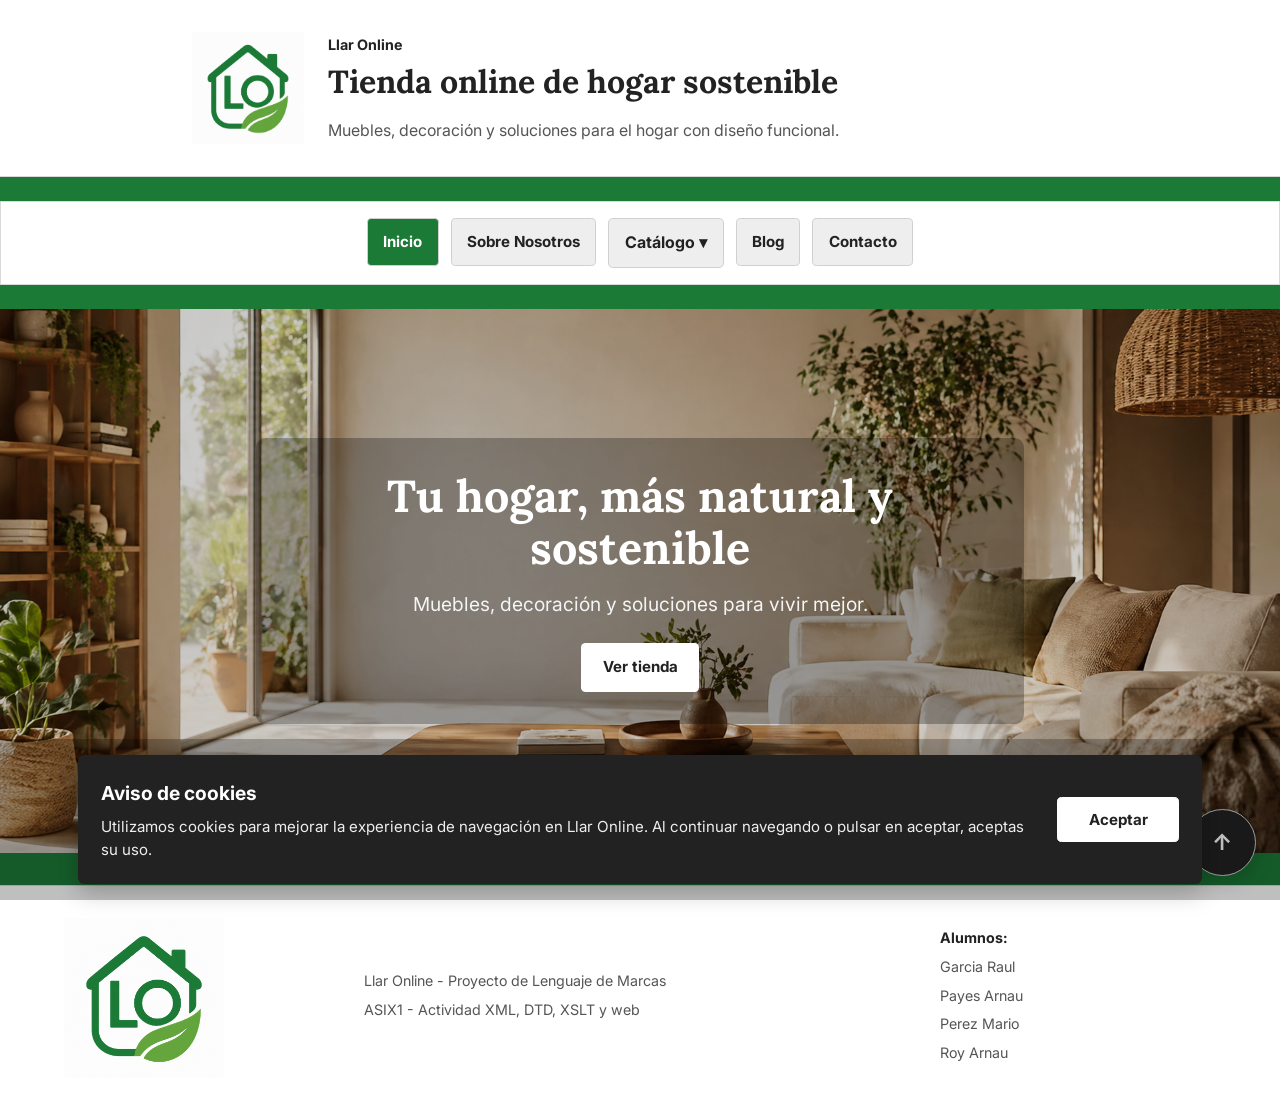
<file: index.html>
<!DOCTYPE html>
<html lang="es">

<head>
    <meta charset="UTF-8">
    <meta name="viewport" content="width=device-width, initial-scale=1.0">
    <title>Llar Online - Inicio</title>
    <link rel="icon" href="img/logos/favicon.ico" type="image/x-icon">
    <link rel="stylesheet" href="css/estil.css">
    <script src="js/menu_active.js" defer></script>
    <script src="js/scripts.js" defer></script>
    <script src="js/cookies.js"></script>
</head>

<body>

    <div id="header_box"></div>
    <div id="menu_box"></div>

    <main class="main home_bg">
        <section class="home">
            <div class="home_overlay">
                <div class="home__content">
                    <h2 class="home__tit">
                        Tu hogar, más natural y sostenible
                    </h2>

                    <p class="home_txt">
                        Muebles, decoración y soluciones para vivir mejor.
                    </p>

                    <a class="home__btn" href="xml/llar_online.xml">
                        Ver tienda
                    </a>
                </div>
            </div>
        </section>
    </main>

    <div id="footer_box"></div>

</body>

</html>
</file>
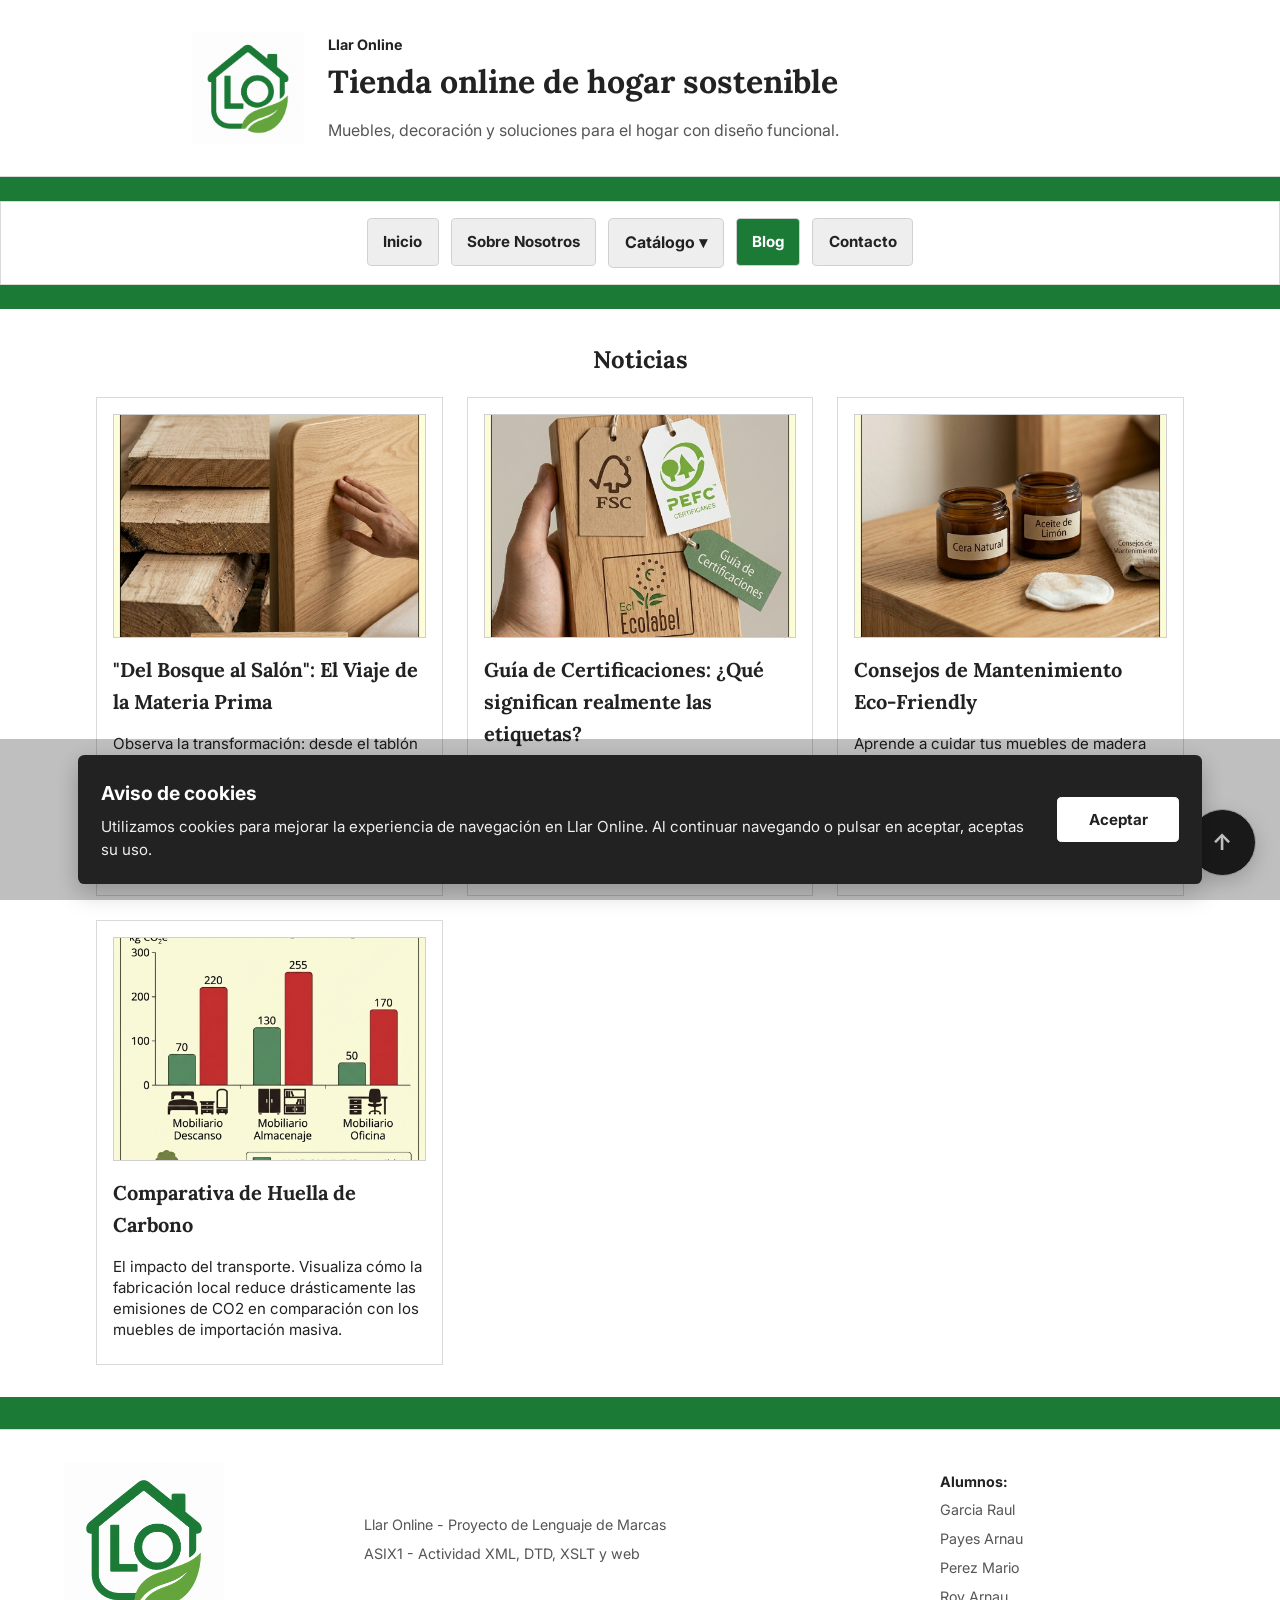
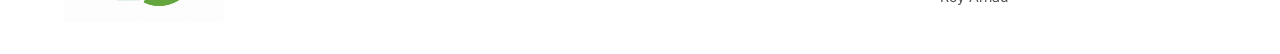
<file: blog.html>
<!DOCTYPE html>
<html lang="es">

<head>
    <meta charset="UTF-8">
    <meta name="viewport" content="width=device-width, initial-scale=1.0">
    <title>Llar Online - Blog</title>
    <link rel="icon" href="img/logos/favicon.ico" type="image/x-icon">
    <link rel="stylesheet" href="css/estil.css">
    <script src="js/menu_active.js" defer></script>
    <script src="js/scripts.js" defer></script>
    <script src="js/cookies.js"></script>
</head>

<body>

    <div id="header_box"></div>
    <div id="menu_box"></div>

    <main class="main">
        <section class="blog_content">

            <h2 class="blog_tit">Noticias</h2>
            <div class="ficha_lista">
                <div class="ficha_card">
                    <div class="ficha_img_box">
                        <a href="blog_del_bosque_al_salon.html">
                            <img class="ficha_img" src="img/blog_img/foto_viaje_materia_prima_blog.png" />
                        </a>
                    </div>

                    <div class="ficha_info">
                        <h3 class="ficha_nombre">
                            <a href="blog_del_bosque_al_salon.html">"Del Bosque al Salón": El Viaje de la Materia Prima</a> 
                        </h3>

                        <p class="ficha_txt">
                            Observa la transformación: desde el tablón de roble en bruto hasta el acabado sedoso de
                            nuestra Cama Brisa. Un proceso de lijado y pulido de precisión que respeta la veta natural
                            de la madera.
                        </p>
                    </div>
                </div>
                <div class="ficha_card">
                    <div class="ficha_img_box">
                        <a href="blog_guia_certificaciones.html">
                            <img class="ficha_img" src="img/blog_img/foto_guia_certificaciones_blog.png" />
                        </a>
                    </div>

                    <div class="ficha_info">
                        <h3 class="ficha_nombre">
                            <a href="blog_guia_certificaciones.html">Guía de Certificaciones: ¿Qué significan realmente las etiquetas?</a> 
                        </h3>

                        <p class="ficha_txt">
                            No todas las etiquetas verdes son iguales. Desglosamos el significado de los sellos FSC,
                            PEFC y Ecolabel para que entiendas cómo tu compra ayuda a proteger los bosques y reducir la
                            huella de carbono.
                        </p>
                    </div>
                </div>
                <div class="ficha_card">
                    <div class="ficha_img_box">
                        <a href="blog_mantenimiento_eco.html">
                            <img class="ficha_img" src="img/blog_img/foto_consejo_mantenimiento_blog.png" />
                        </a>
                    </div>

                    <div class="ficha_info">
                        <h3 class="ficha_nombre">
                           <a href="blog_mantenimiento_eco.html">Consejos de Mantenimiento Eco-Friendly</a> 
                        </h3>

                        <p class="ficha_txt">
                            Aprende a cuidar tus muebles de madera maciza sin recurrir a químicos agresivos. Trucos
                            naturales y rutinas sencillas para que la belleza del roble perdure durante generaciones.
                        </p>
                    </div>
                </div>
                <div class="ficha_card">
                    <div class="ficha_img_box">
                        <a href="blog_huella_de_carbono.html">
                            <img class="ficha_img" src="img/blog_img/grafico_emisiones_blog.png" />
                        </a>
                    </div>

                    <div class="ficha_info">
                        <h3 class="ficha_nombre">
                            <a href="blog_huella_de_carbono.html">Comparativa de Huella de Carbono</a>
                        </h3>

                        <p class="ficha_txt">
                            El impacto del transporte. Visualiza cómo la fabricación local reduce drásticamente las
                            emisiones de CO2​ en comparación con los muebles de importación masiva. </p>
                    </div>
                </div>
            </div>
        </section>
    </main>

    <div id="footer_box"></div>

</body>

</html>
</file>
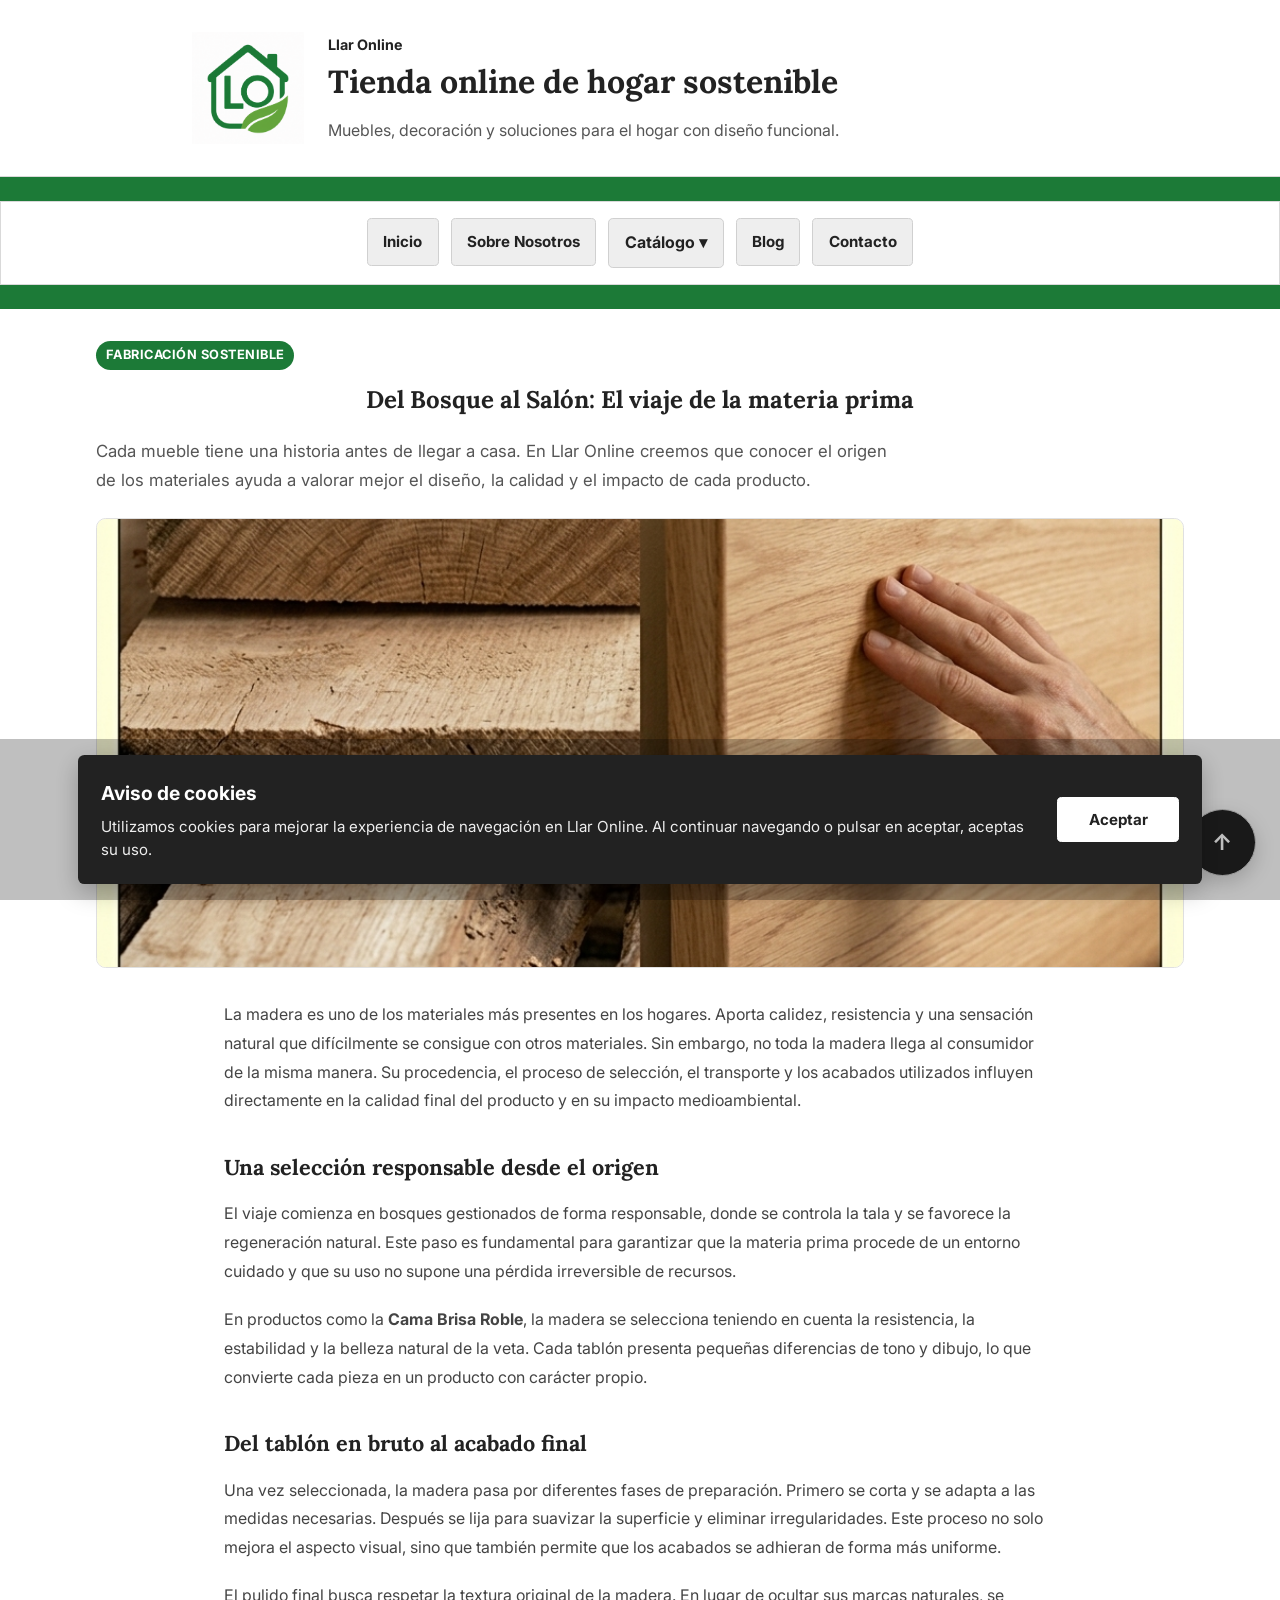
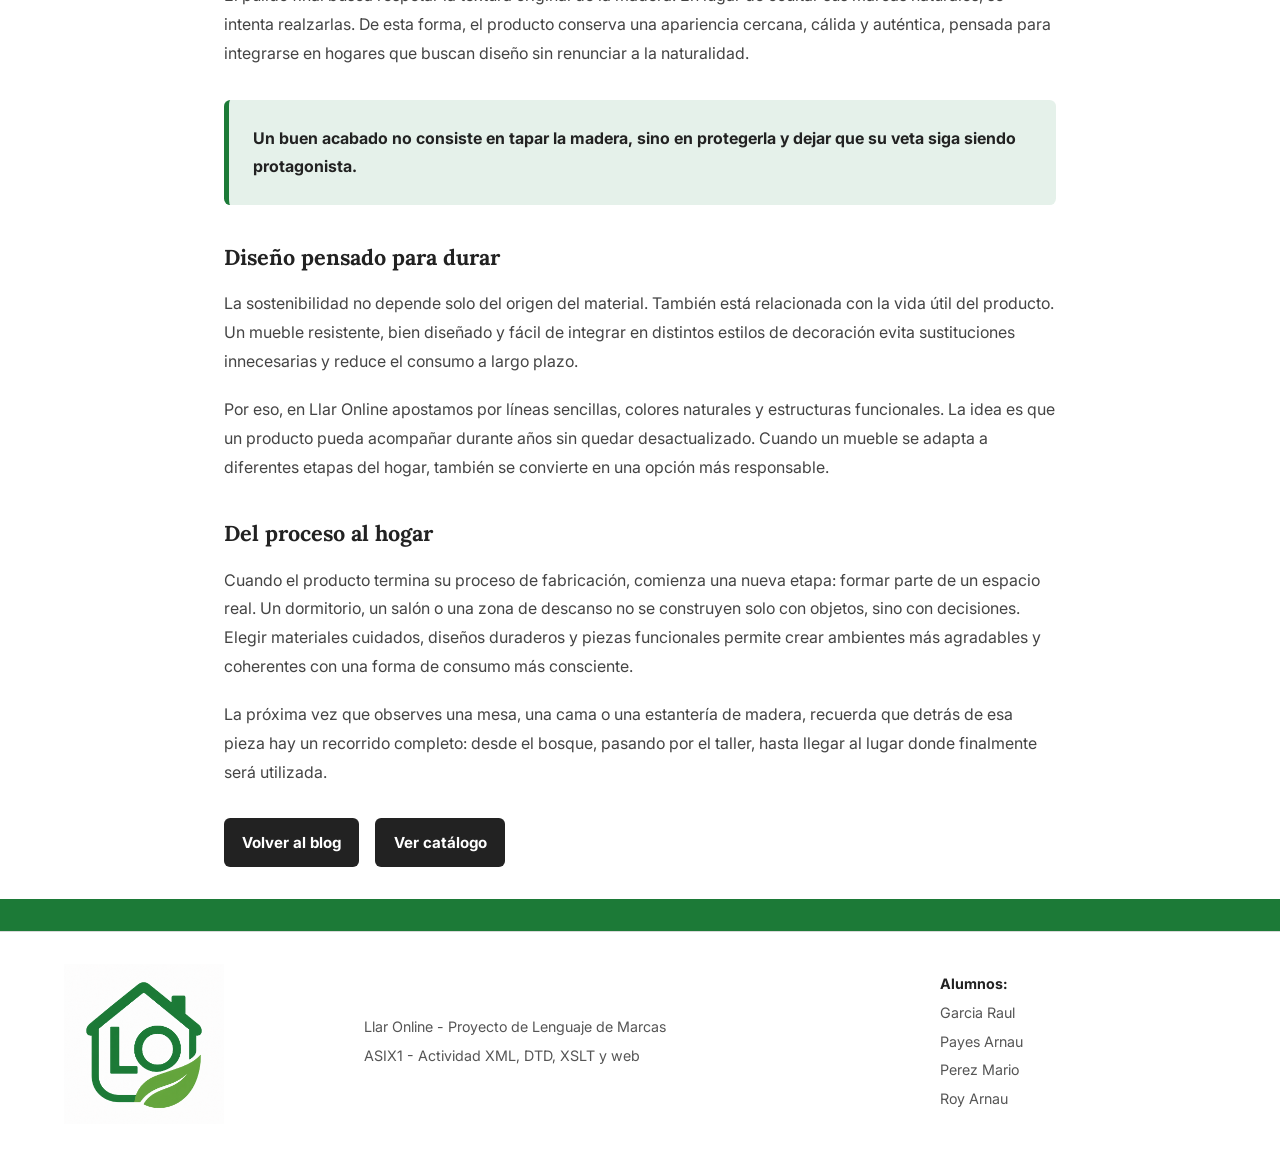
<file: blog_del_bosque_al_salon.html>
<!DOCTYPE html>
<html lang="es">

<head>
    <meta charset="UTF-8">
    <meta name="viewport" content="width=device-width, initial-scale=1.0">
    <title>Llar Online - Del Bosque al Salón</title>
    <link rel="icon" href="img/logos/favicon.ico" type="image/x-icon">
    <link rel="stylesheet" href="css/estil.css">
    <script src="js/menu_active.js" defer></script>
    <script src="js/scripts.js" defer></script>
    <script src="js/cookies.js"></script>
</head>

<body>

    <div id="header_box"></div>
    <div id="menu_box"></div>

    <main class="main">
        <section class="blog_content">

            <article class="blog_articulo">

                <header class="blog_articulo_header">
                    <p class="blog_categoria">Fabricación sostenible</p>
                    <h2 class="blog_tit">Del Bosque al Salón: El viaje de la materia prima</h2>
                    <p class="blog_intro">
                        Cada mueble tiene una historia antes de llegar a casa. En Llar Online creemos que conocer el
                        origen de los materiales ayuda a valorar mejor el diseño, la calidad y el impacto de cada
                        producto.
                    </p>
                </header>

                <div class="blog_img_principal">
                    <img src="img/blog_img/foto_viaje_materia_prima_blog.png" alt="Proceso de transformación de madera sostenible">
                </div>

                <div class="blog_texto">

                    <p>
                        La madera es uno de los materiales más presentes en los hogares. Aporta calidez, resistencia y
                        una sensación natural que difícilmente se consigue con otros materiales. Sin embargo, no toda la
                        madera llega al consumidor de la misma manera. Su procedencia, el proceso de selección, el
                        transporte y los acabados utilizados influyen directamente en la calidad final del producto y en
                        su impacto medioambiental.
                    </p>

                    <h3>Una selección responsable desde el origen</h3>

                    <p>
                        El viaje comienza en bosques gestionados de forma responsable, donde se controla la tala y se
                        favorece la regeneración natural. Este paso es fundamental para garantizar que la materia prima
                        procede de un entorno cuidado y que su uso no supone una pérdida irreversible de recursos.
                    </p>

                    <p>
                        En productos como la <strong>Cama Brisa Roble</strong>, la madera se selecciona teniendo en
                        cuenta la resistencia, la estabilidad y la belleza natural de la veta. Cada tablón presenta
                        pequeñas diferencias de tono y dibujo, lo que convierte cada pieza en un producto con carácter
                        propio.
                    </p>

                    <h3>Del tablón en bruto al acabado final</h3>

                    <p>
                        Una vez seleccionada, la madera pasa por diferentes fases de preparación. Primero se corta y se
                        adapta a las medidas necesarias. Después se lija para suavizar la superficie y eliminar
                        irregularidades. Este proceso no solo mejora el aspecto visual, sino que también permite que los
                        acabados se adhieran de forma más uniforme.
                    </p>

                    <p>
                        El pulido final busca respetar la textura original de la madera. En lugar de ocultar sus marcas
                        naturales, se intenta realzarlas. De esta forma, el producto conserva una apariencia cercana,
                        cálida y auténtica, pensada para integrarse en hogares que buscan diseño sin renunciar a la
                        naturalidad.
                    </p>

                    <div class="blog_destacado">
                        <p>
                            Un buen acabado no consiste en tapar la madera, sino en protegerla y dejar que su veta siga
                            siendo protagonista.
                        </p>
                    </div>

                    <h3>Diseño pensado para durar</h3>

                    <p>
                        La sostenibilidad no depende solo del origen del material. También está relacionada con la vida
                        útil del producto. Un mueble resistente, bien diseñado y fácil de integrar en distintos estilos
                        de decoración evita sustituciones innecesarias y reduce el consumo a largo plazo.
                    </p>

                    <p>
                        Por eso, en Llar Online apostamos por líneas sencillas, colores naturales y estructuras
                        funcionales. La idea es que un producto pueda acompañar durante años sin quedar desactualizado.
                        Cuando un mueble se adapta a diferentes etapas del hogar, también se convierte en una opción más
                        responsable.
                    </p>

                    <h3>Del proceso al hogar</h3>

                    <p>
                        Cuando el producto termina su proceso de fabricación, comienza una nueva etapa: formar parte de
                        un espacio real. Un dormitorio, un salón o una zona de descanso no se construyen solo con
                        objetos, sino con decisiones. Elegir materiales cuidados, diseños duraderos y piezas funcionales
                        permite crear ambientes más agradables y coherentes con una forma de consumo más consciente.
                    </p>

                    <p>
                        La próxima vez que observes una mesa, una cama o una estantería de madera, recuerda que detrás
                        de esa pieza hay un recorrido completo: desde el bosque, pasando por el taller, hasta llegar al
                        lugar donde finalmente será utilizada.
                    </p>

                </div>

                <div class="blog_acciones">
                    <a class="producto_boton_single" href="blog.html">Volver al blog</a>
                    <a class="producto_boton_single" href="xml/llar_online.xml">Ver catálogo</a>
                </div>

            </article>

        </section>
    </main>

    <div id="footer_box"></div>

</body>

</html>
</file>
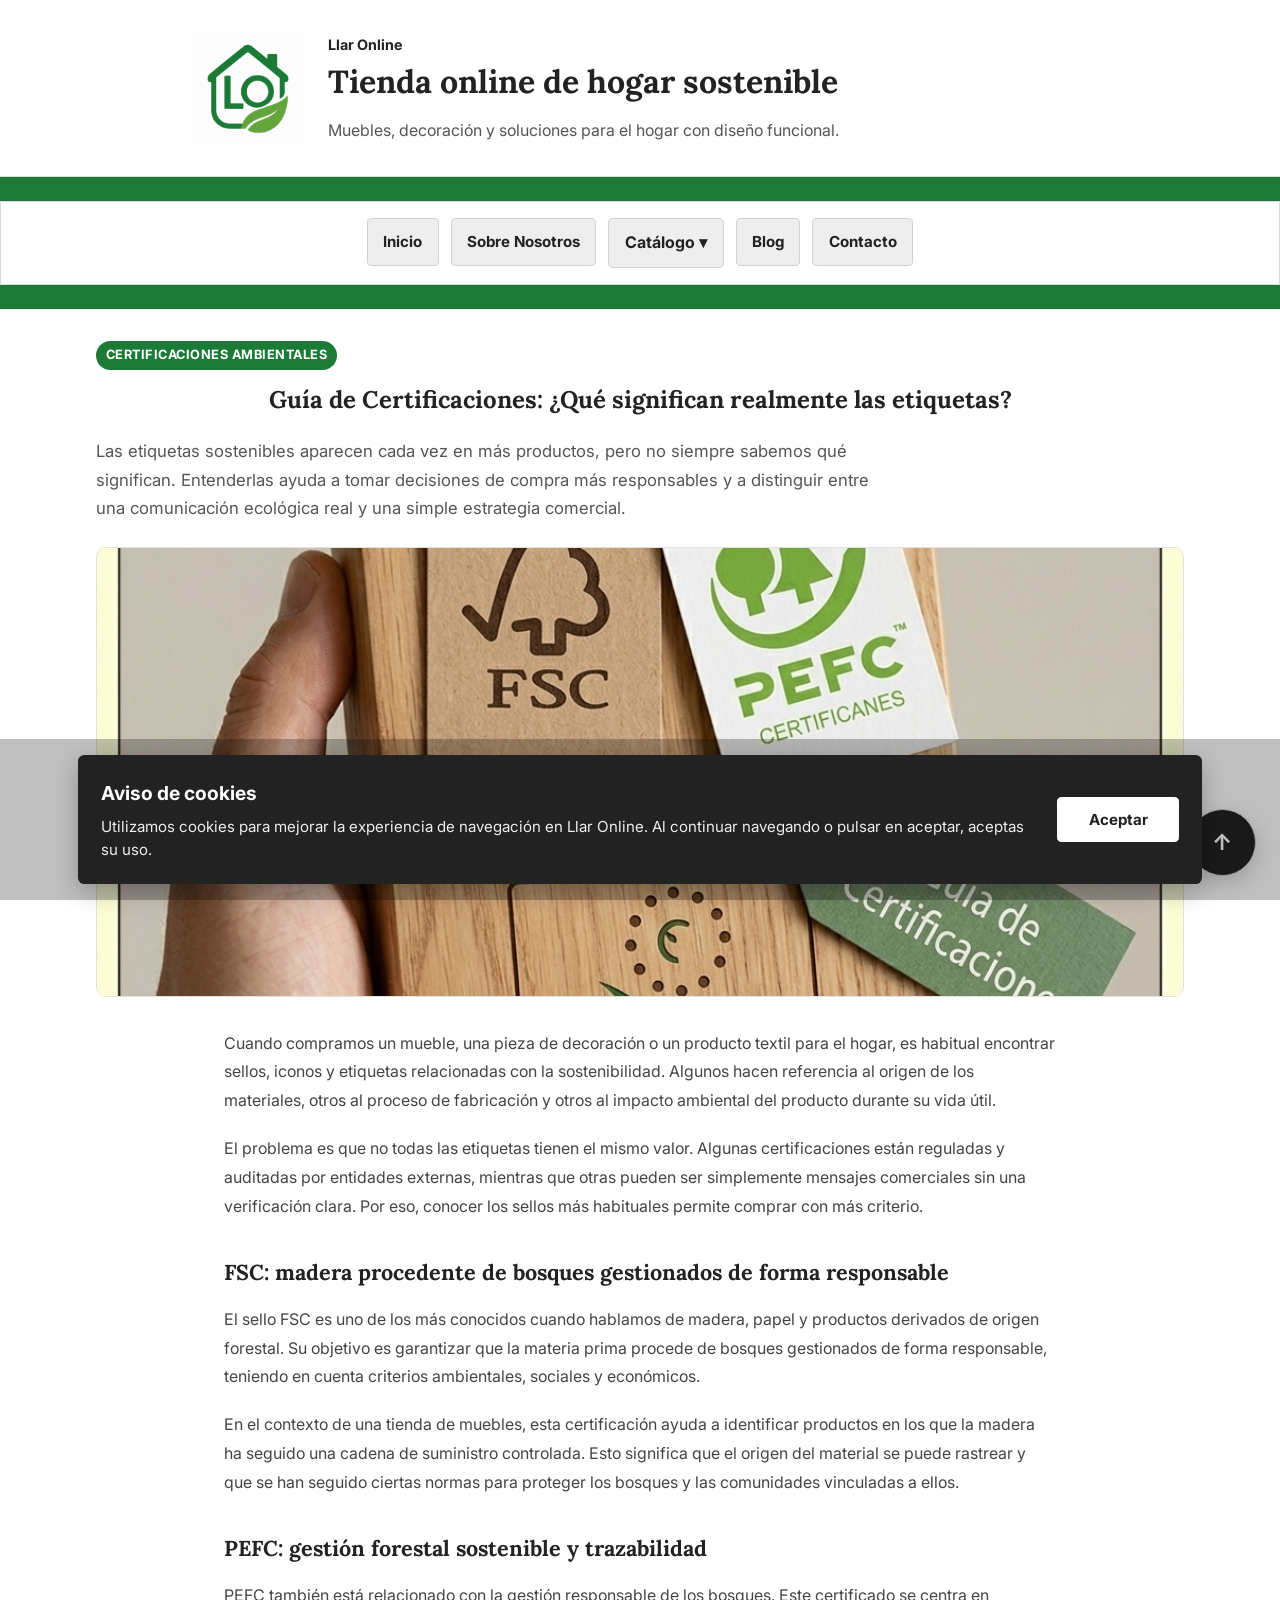
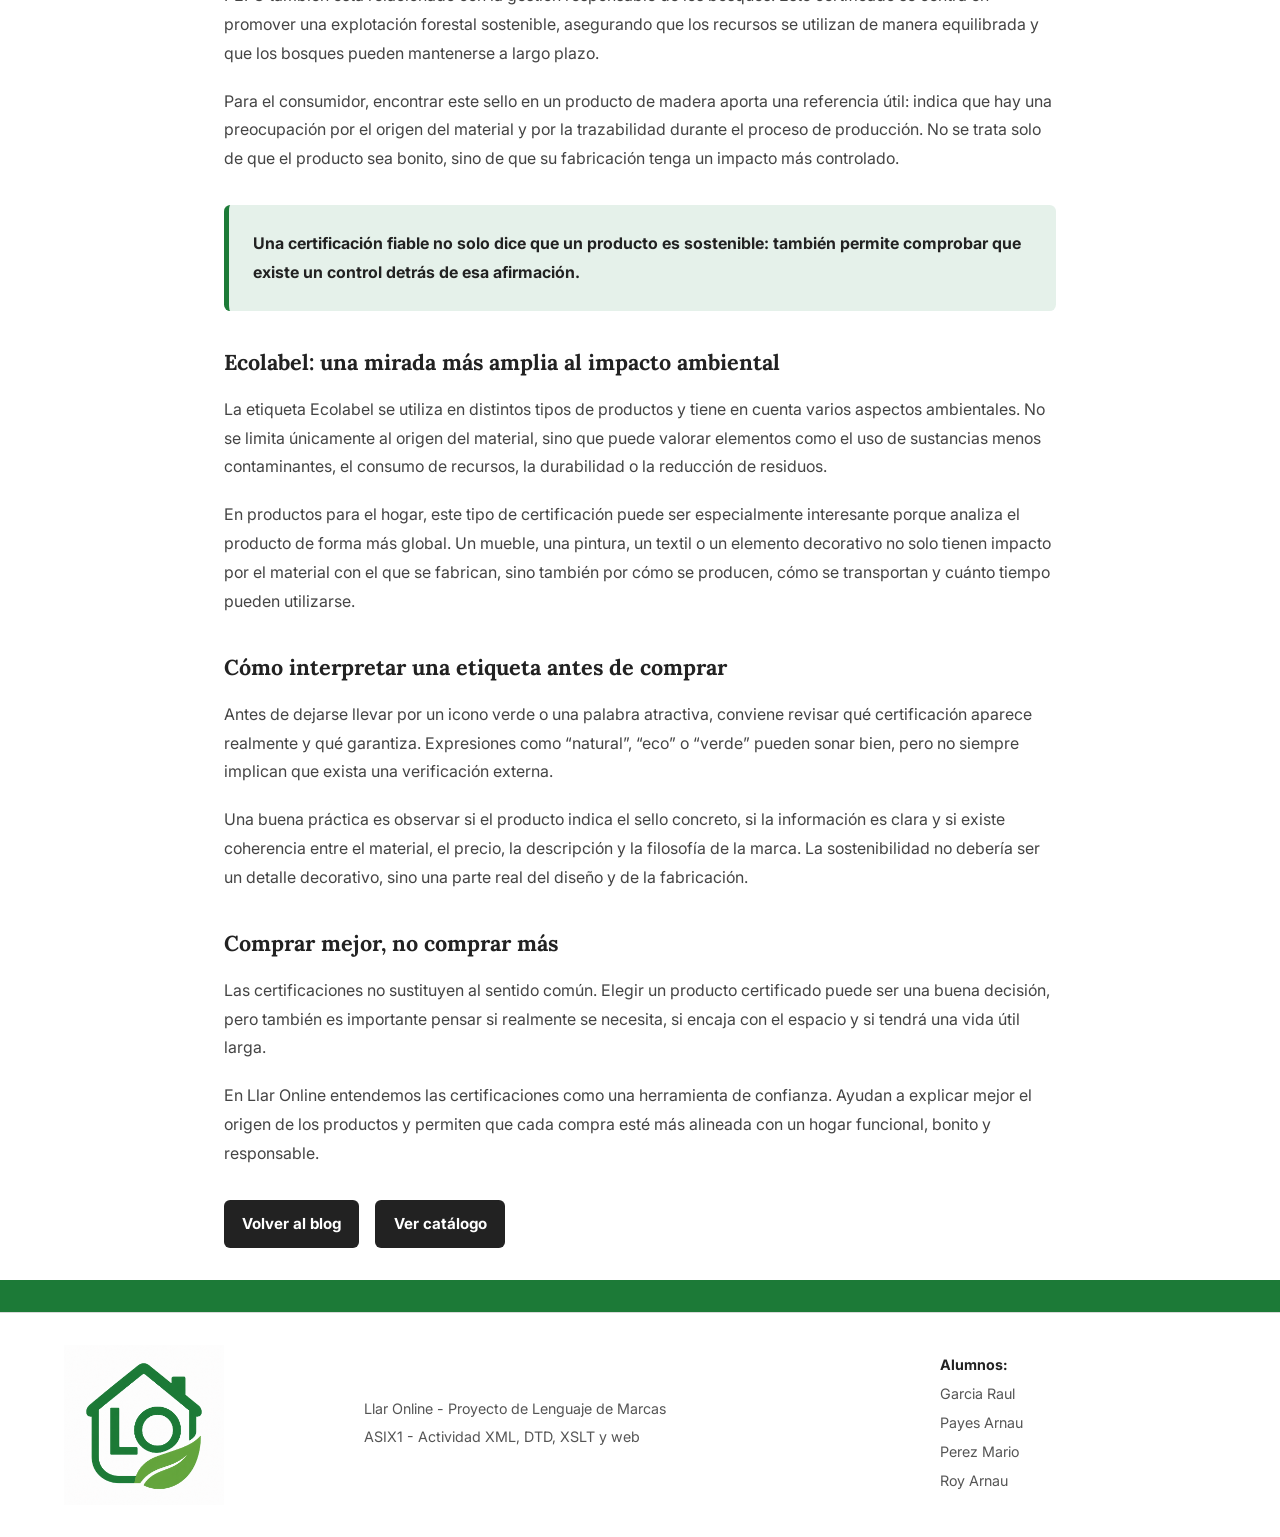
<file: blog_guia_certificaciones.html>
<!DOCTYPE html>
<html lang="es">

<head>
    <meta charset="UTF-8">
    <meta name="viewport" content="width=device-width, initial-scale=1.0">
    <title>Llar Online - Guía de Certificaciones</title>
    <link rel="icon" href="img/logos/favicon.ico" type="image/x-icon">
    <link rel="stylesheet" href="css/estil.css">
    <script src="js/menu_active.js" defer></script>
    <script src="js/scripts.js" defer></script>
    <script src="js/cookies.js"></script>
</head>

<body>

    <div id="header_box"></div>
    <div id="menu_box"></div>

    <main class="main">
        <section class="blog_content">

            <article class="blog_articulo">

                <header class="blog_articulo_header">
                    <p class="blog_categoria">Certificaciones ambientales</p>
                    <h2 class="blog_tit">Guía de Certificaciones: ¿Qué significan realmente las etiquetas?</h2>
                    <p class="blog_intro">
                        Las etiquetas sostenibles aparecen cada vez en más productos, pero no siempre sabemos qué
                        significan. Entenderlas ayuda a tomar decisiones de compra más responsables y a distinguir
                        entre una comunicación ecológica real y una simple estrategia comercial.
                    </p>
                </header>

                <div class="blog_img_principal">
                    <img src="img/blog_img/foto_guia_certificaciones_blog.png" alt="Guía de certificaciones ambientales para productos sostenibles">
                </div>

                <div class="blog_texto">

                    <p>
                        Cuando compramos un mueble, una pieza de decoración o un producto textil para el hogar, es
                        habitual encontrar sellos, iconos y etiquetas relacionadas con la sostenibilidad. Algunos hacen
                        referencia al origen de los materiales, otros al proceso de fabricación y otros al impacto
                        ambiental del producto durante su vida útil.
                    </p>

                    <p>
                        El problema es que no todas las etiquetas tienen el mismo valor. Algunas certificaciones están
                        reguladas y auditadas por entidades externas, mientras que otras pueden ser simplemente mensajes
                        comerciales sin una verificación clara. Por eso, conocer los sellos más habituales permite
                        comprar con más criterio.
                    </p>

                    <h3>FSC: madera procedente de bosques gestionados de forma responsable</h3>

                    <p>
                        El sello FSC es uno de los más conocidos cuando hablamos de madera, papel y productos derivados
                        de origen forestal. Su objetivo es garantizar que la materia prima procede de bosques gestionados
                        de forma responsable, teniendo en cuenta criterios ambientales, sociales y económicos.
                    </p>

                    <p>
                        En el contexto de una tienda de muebles, esta certificación ayuda a identificar productos en los
                        que la madera ha seguido una cadena de suministro controlada. Esto significa que el origen del
                        material se puede rastrear y que se han seguido ciertas normas para proteger los bosques y las
                        comunidades vinculadas a ellos.
                    </p>

                    <h3>PEFC: gestión forestal sostenible y trazabilidad</h3>

                    <p>
                        PEFC también está relacionado con la gestión responsable de los bosques. Este certificado se
                        centra en promover una explotación forestal sostenible, asegurando que los recursos se utilizan
                        de manera equilibrada y que los bosques pueden mantenerse a largo plazo.
                    </p>

                    <p>
                        Para el consumidor, encontrar este sello en un producto de madera aporta una referencia útil:
                        indica que hay una preocupación por el origen del material y por la trazabilidad durante el
                        proceso de producción. No se trata solo de que el producto sea bonito, sino de que su fabricación
                        tenga un impacto más controlado.
                    </p>

                    <div class="blog_destacado">
                        <p>
                            Una certificación fiable no solo dice que un producto es sostenible: también permite
                            comprobar que existe un control detrás de esa afirmación.
                        </p>
                    </div>

                    <h3>Ecolabel: una mirada más amplia al impacto ambiental</h3>

                    <p>
                        La etiqueta Ecolabel se utiliza en distintos tipos de productos y tiene en cuenta varios aspectos
                        ambientales. No se limita únicamente al origen del material, sino que puede valorar elementos
                        como el uso de sustancias menos contaminantes, el consumo de recursos, la durabilidad o la
                        reducción de residuos.
                    </p>

                    <p>
                        En productos para el hogar, este tipo de certificación puede ser especialmente interesante
                        porque analiza el producto de forma más global. Un mueble, una pintura, un textil o un elemento
                        decorativo no solo tienen impacto por el material con el que se fabrican, sino también por cómo
                        se producen, cómo se transportan y cuánto tiempo pueden utilizarse.
                    </p>

                    <h3>Cómo interpretar una etiqueta antes de comprar</h3>

                    <p>
                        Antes de dejarse llevar por un icono verde o una palabra atractiva, conviene revisar qué
                        certificación aparece realmente y qué garantiza. Expresiones como “natural”, “eco” o “verde”
                        pueden sonar bien, pero no siempre implican que exista una verificación externa.
                    </p>

                    <p>
                        Una buena práctica es observar si el producto indica el sello concreto, si la información es
                        clara y si existe coherencia entre el material, el precio, la descripción y la filosofía de la
                        marca. La sostenibilidad no debería ser un detalle decorativo, sino una parte real del diseño y
                        de la fabricación.
                    </p>

                    <h3>Comprar mejor, no comprar más</h3>

                    <p>
                        Las certificaciones no sustituyen al sentido común. Elegir un producto certificado puede ser una
                        buena decisión, pero también es importante pensar si realmente se necesita, si encaja con el
                        espacio y si tendrá una vida útil larga.
                    </p>

                    <p>
                        En Llar Online entendemos las certificaciones como una herramienta de confianza. Ayudan a
                        explicar mejor el origen de los productos y permiten que cada compra esté más alineada con un
                        hogar funcional, bonito y responsable.
                    </p>

                </div>

                <div class="blog_acciones">
                    <a class="producto_boton_single" href="blog.html">Volver al blog</a>
                    <a class="producto_boton_single" href="xml/llar_online.xml">Ver catálogo</a>
                </div>

            </article>

        </section>
    </main>

    <div id="footer_box"></div>

</body>

</html>
</file>
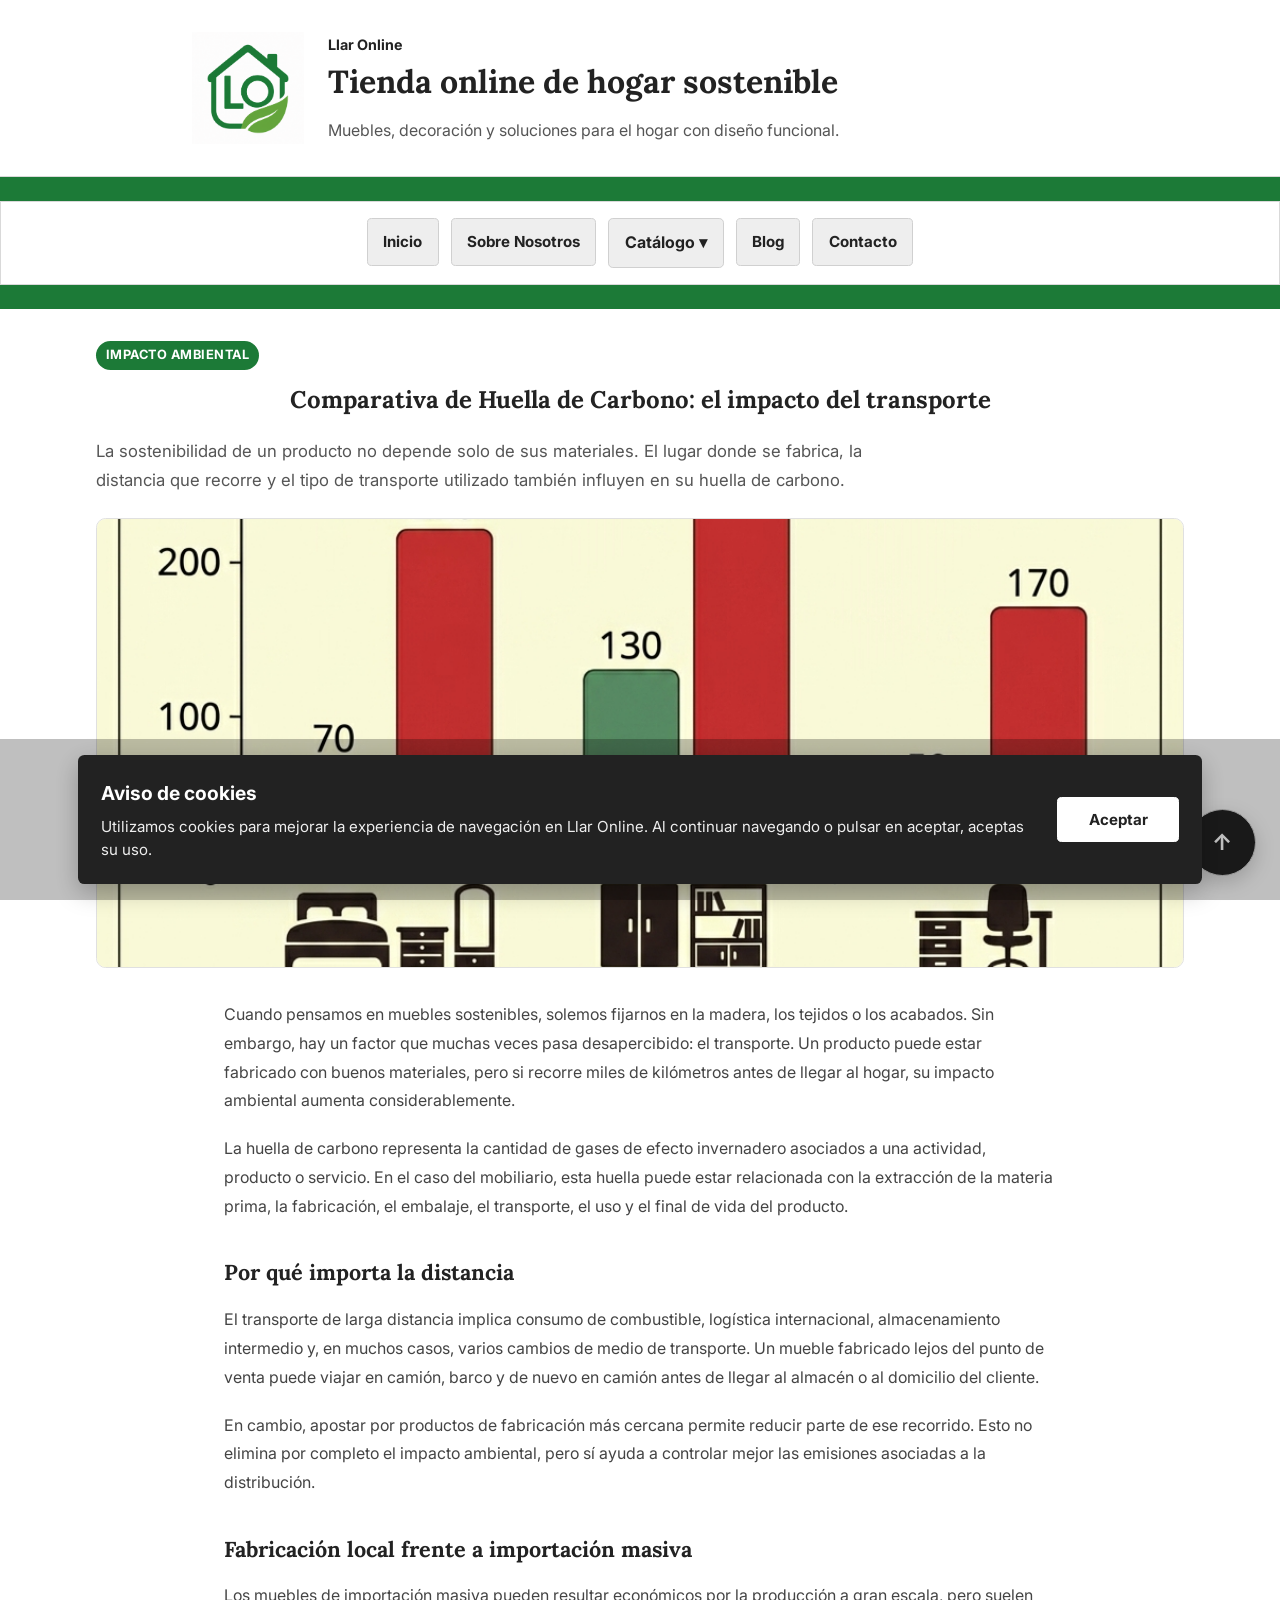
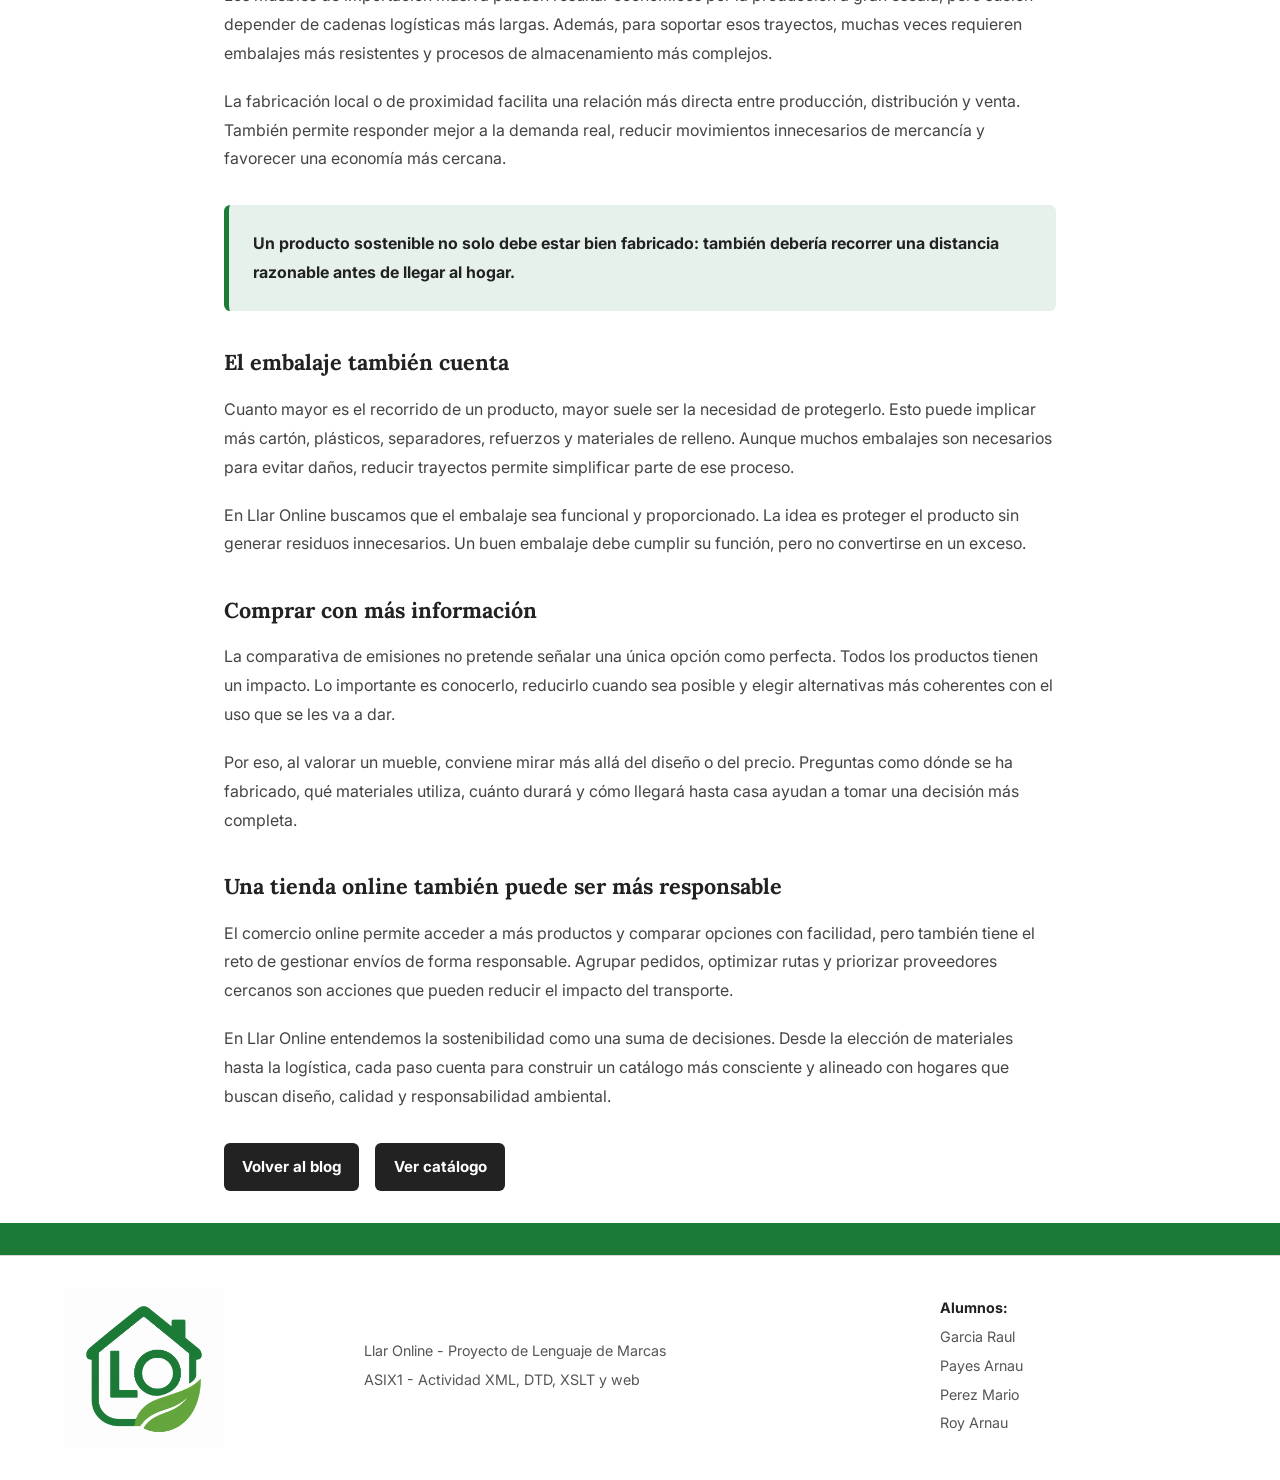
<file: blog_huella_de_carbono.html>
<!DOCTYPE html>
<html lang="es">

<head>
    <meta charset="UTF-8">
    <meta name="viewport" content="width=device-width, initial-scale=1.0">
    <title>Llar Online - Huella de Carbono</title>
    <link rel="icon" href="img/logos/favicon.ico" type="image/x-icon">
    <link rel="stylesheet" href="css/estil.css">
    <script src="js/menu_active.js" defer></script>
    <script src="js/scripts.js" defer></script>
    <script src="js/cookies.js"></script>
</head>

<body>

    <div id="header_box"></div>
    <div id="menu_box"></div>

    <main class="main">
        <section class="blog_content">

            <article class="blog_articulo">

                <header class="blog_articulo_header">
                    <p class="blog_categoria">Impacto ambiental</p>
                    <h2 class="blog_tit">Comparativa de Huella de Carbono: el impacto del transporte</h2>
                    <p class="blog_intro">
                        La sostenibilidad de un producto no depende solo de sus materiales. El lugar donde se fabrica,
                        la distancia que recorre y el tipo de transporte utilizado también influyen en su huella de
                        carbono.
                    </p>
                </header>

                <div class="blog_img_principal">
                    <img src="img/blog_img/grafico_emisiones_blog.png" alt="Gráfico comparativo de emisiones de CO2 en muebles locales e importados">
                </div>

                <div class="blog_texto">

                    <p>
                        Cuando pensamos en muebles sostenibles, solemos fijarnos en la madera, los tejidos o los
                        acabados. Sin embargo, hay un factor que muchas veces pasa desapercibido: el transporte.
                        Un producto puede estar fabricado con buenos materiales, pero si recorre miles de kilómetros
                        antes de llegar al hogar, su impacto ambiental aumenta considerablemente.
                    </p>

                    <p>
                        La huella de carbono representa la cantidad de gases de efecto invernadero asociados a una
                        actividad, producto o servicio. En el caso del mobiliario, esta huella puede estar relacionada
                        con la extracción de la materia prima, la fabricación, el embalaje, el transporte, el uso y el
                        final de vida del producto.
                    </p>

                    <h3>Por qué importa la distancia</h3>

                    <p>
                        El transporte de larga distancia implica consumo de combustible, logística internacional,
                        almacenamiento intermedio y, en muchos casos, varios cambios de medio de transporte. Un mueble
                        fabricado lejos del punto de venta puede viajar en camión, barco y de nuevo en camión antes de
                        llegar al almacén o al domicilio del cliente.
                    </p>

                    <p>
                        En cambio, apostar por productos de fabricación más cercana permite reducir parte de ese
                        recorrido. Esto no elimina por completo el impacto ambiental, pero sí ayuda a controlar mejor
                        las emisiones asociadas a la distribución.
                    </p>

                    <h3>Fabricación local frente a importación masiva</h3>

                    <p>
                        Los muebles de importación masiva pueden resultar económicos por la producción a gran escala,
                        pero suelen depender de cadenas logísticas más largas. Además, para soportar esos trayectos,
                        muchas veces requieren embalajes más resistentes y procesos de almacenamiento más complejos.
                    </p>

                    <p>
                        La fabricación local o de proximidad facilita una relación más directa entre producción,
                        distribución y venta. También permite responder mejor a la demanda real, reducir movimientos
                        innecesarios de mercancía y favorecer una economía más cercana.
                    </p>

                    <div class="blog_destacado">
                        <p>
                            Un producto sostenible no solo debe estar bien fabricado: también debería recorrer una
                            distancia razonable antes de llegar al hogar.
                        </p>
                    </div>

                    <h3>El embalaje también cuenta</h3>

                    <p>
                        Cuanto mayor es el recorrido de un producto, mayor suele ser la necesidad de protegerlo. Esto
                        puede implicar más cartón, plásticos, separadores, refuerzos y materiales de relleno. Aunque
                        muchos embalajes son necesarios para evitar daños, reducir trayectos permite simplificar parte
                        de ese proceso.
                    </p>

                    <p>
                        En Llar Online buscamos que el embalaje sea funcional y proporcionado. La idea es proteger el
                        producto sin generar residuos innecesarios. Un buen embalaje debe cumplir su función, pero no
                        convertirse en un exceso.
                    </p>

                    <h3>Comprar con más información</h3>

                    <p>
                        La comparativa de emisiones no pretende señalar una única opción como perfecta. Todos los
                        productos tienen un impacto. Lo importante es conocerlo, reducirlo cuando sea posible y elegir
                        alternativas más coherentes con el uso que se les va a dar.
                    </p>

                    <p>
                        Por eso, al valorar un mueble, conviene mirar más allá del diseño o del precio. Preguntas como
                        dónde se ha fabricado, qué materiales utiliza, cuánto durará y cómo llegará hasta casa ayudan a
                        tomar una decisión más completa.
                    </p>

                    <h3>Una tienda online también puede ser más responsable</h3>

                    <p>
                        El comercio online permite acceder a más productos y comparar opciones con facilidad, pero
                        también tiene el reto de gestionar envíos de forma responsable. Agrupar pedidos, optimizar rutas
                        y priorizar proveedores cercanos son acciones que pueden reducir el impacto del transporte.
                    </p>

                    <p>
                        En Llar Online entendemos la sostenibilidad como una suma de decisiones. Desde la elección de
                        materiales hasta la logística, cada paso cuenta para construir un catálogo más consciente y
                        alineado con hogares que buscan diseño, calidad y responsabilidad ambiental.
                    </p>

                </div>

                <div class="blog_acciones">
                    <a class="producto_boton_single" href="blog.html">Volver al blog</a>
                    <a class="producto_boton_single" href="xml/llar_online.xml">Ver catálogo</a>
                </div>

            </article>

        </section>
    </main>

    <div id="footer_box"></div>

</body>

</html>
</file>
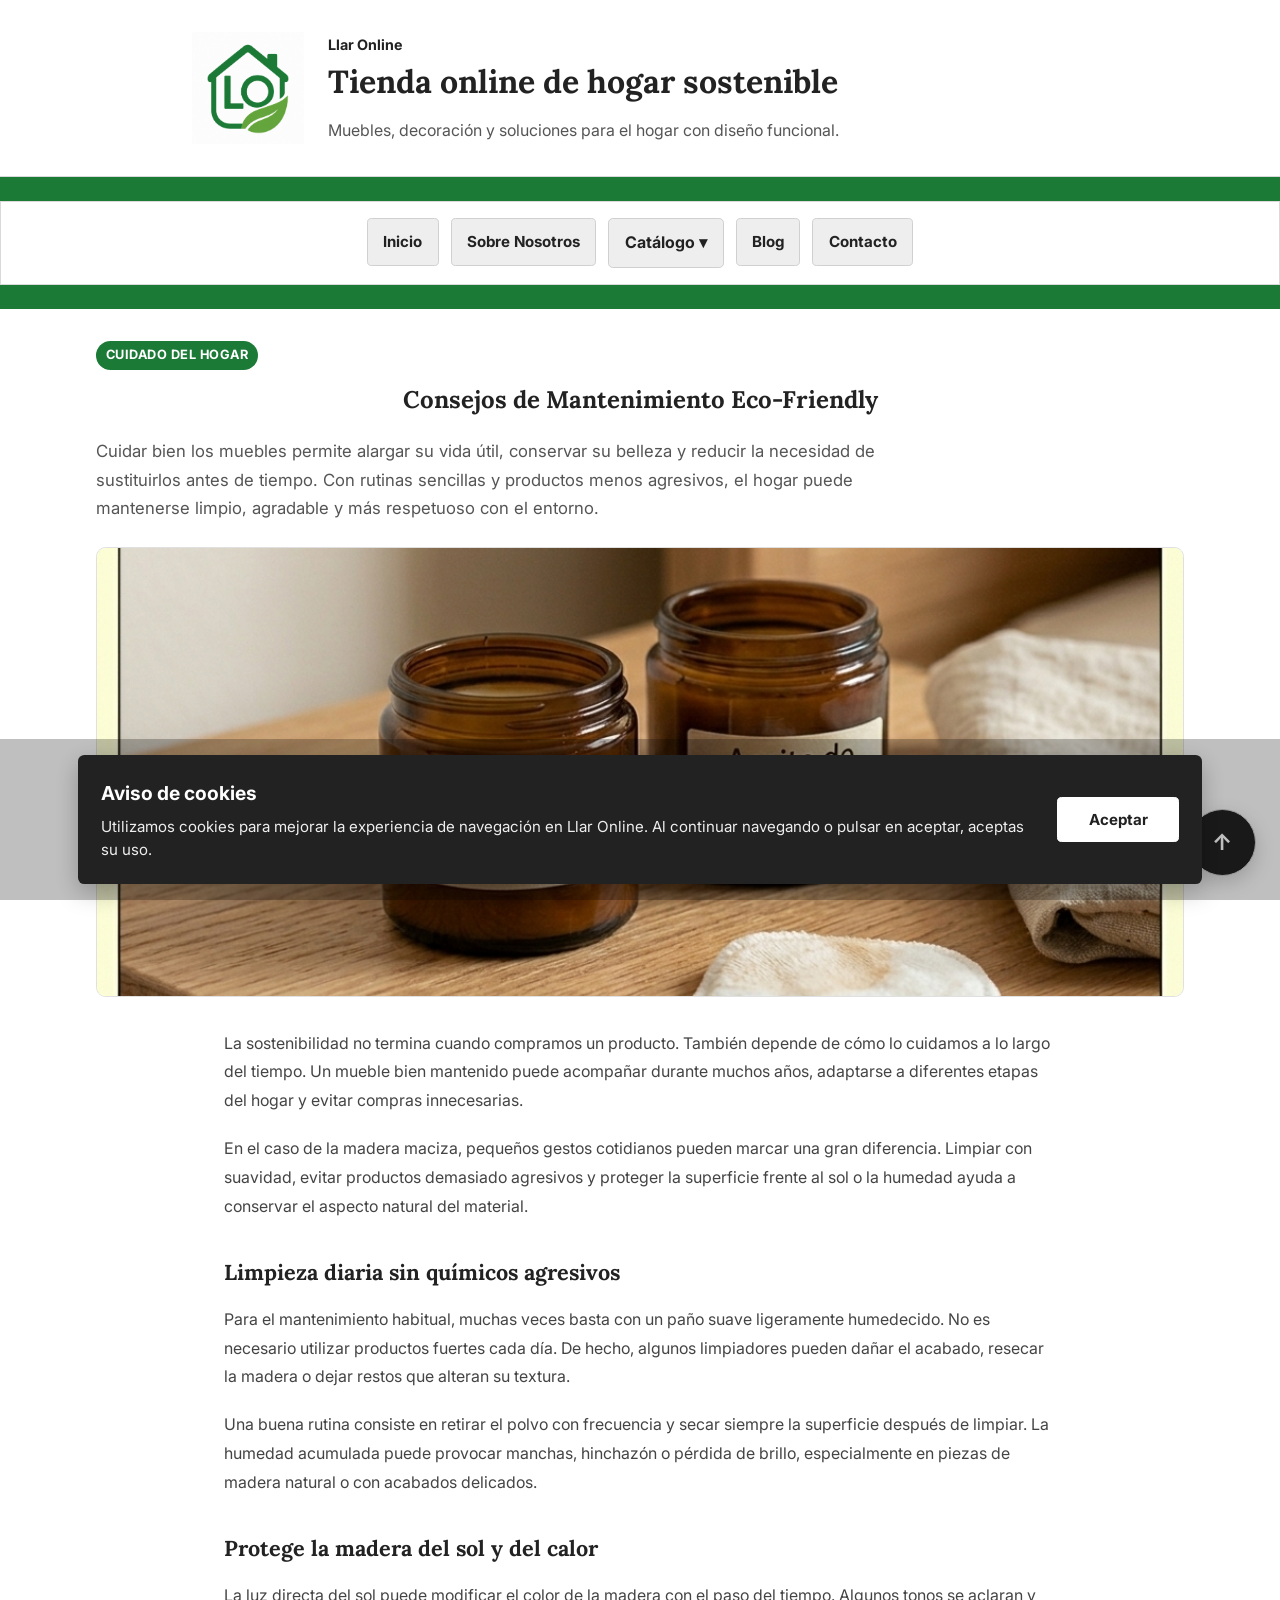
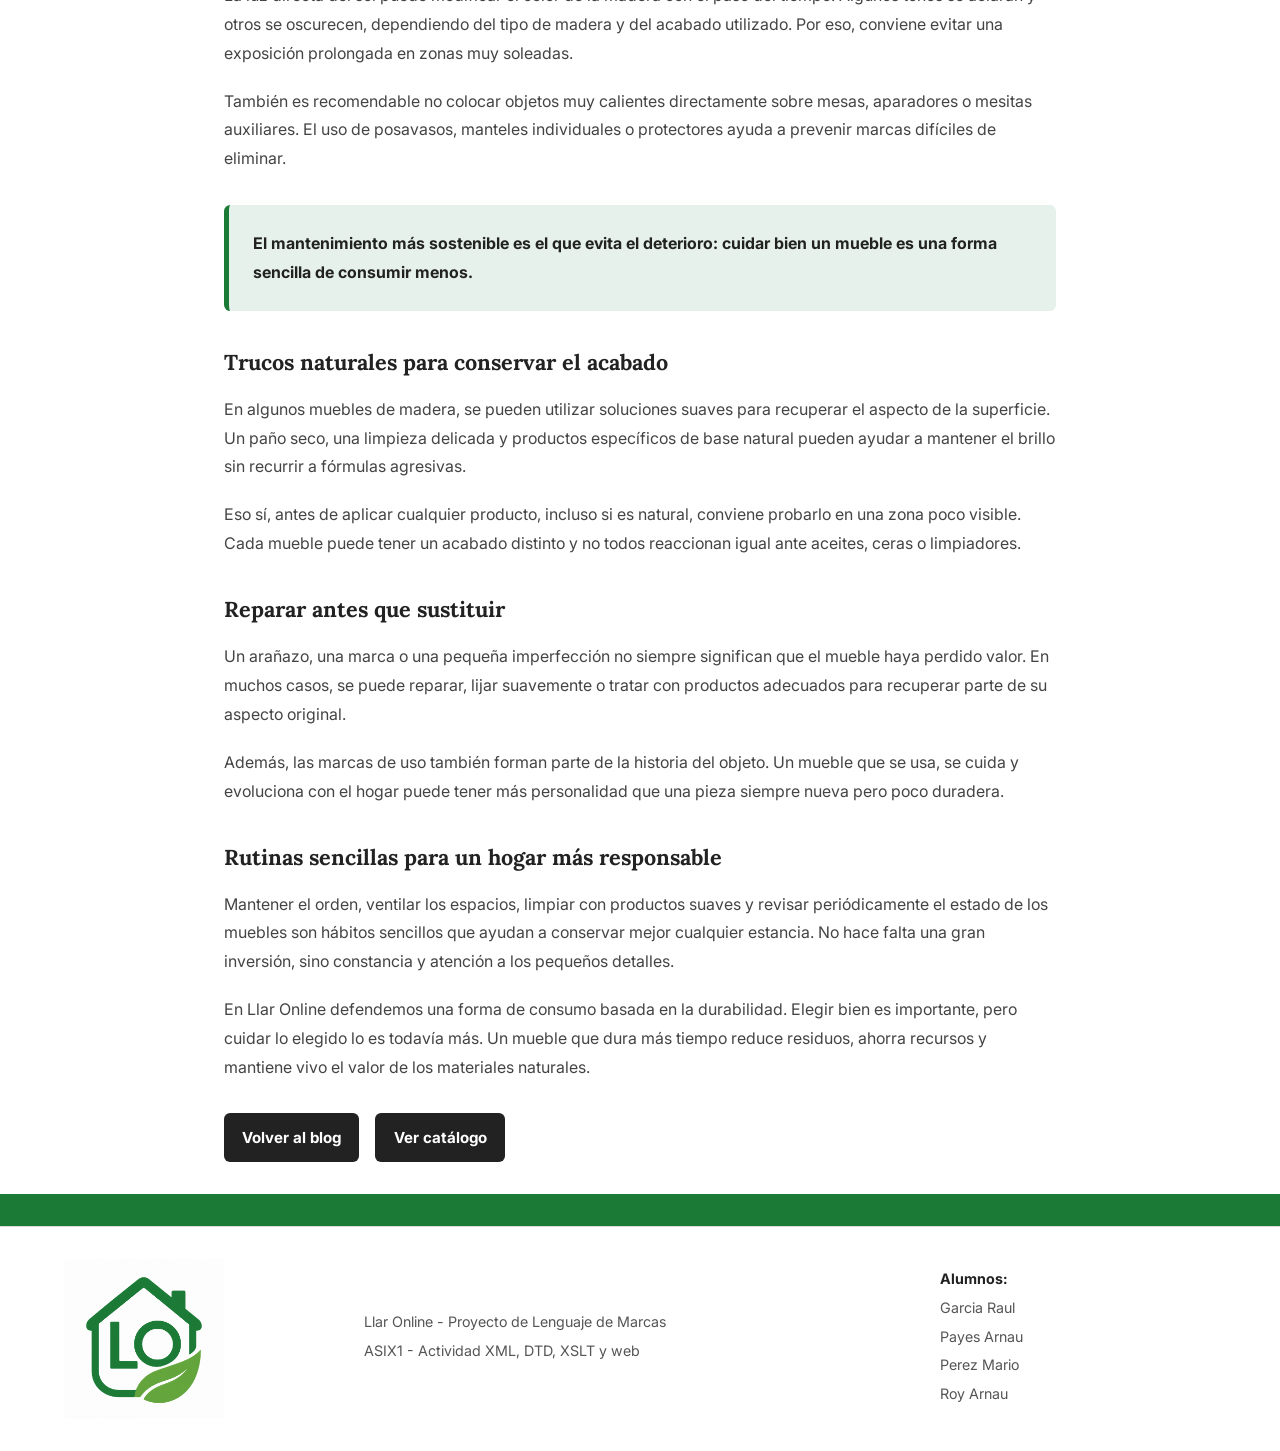
<file: blog_mantenimiento_eco.html>
<!DOCTYPE html>
<html lang="es">

<head>
    <meta charset="UTF-8">
    <meta name="viewport" content="width=device-width, initial-scale=1.0">
    <title>Llar Online - Mantenimiento Eco-Friendly</title>
    <link rel="icon" href="img/logos/favicon.ico" type="image/x-icon">
    <link rel="stylesheet" href="css/estil.css">
    <script src="js/menu_active.js" defer></script>
    <script src="js/scripts.js" defer></script>
    <script src="js/cookies.js"></script>
</head>

<body>

    <div id="header_box"></div>
    <div id="menu_box"></div>

    <main class="main">
        <section class="blog_content">

            <article class="blog_articulo">

                <header class="blog_articulo_header">
                    <p class="blog_categoria">Cuidado del hogar</p>
                    <h2 class="blog_tit">Consejos de Mantenimiento Eco-Friendly</h2>
                    <p class="blog_intro">
                        Cuidar bien los muebles permite alargar su vida útil, conservar su belleza y reducir la necesidad
                        de sustituirlos antes de tiempo. Con rutinas sencillas y productos menos agresivos, el hogar
                        puede mantenerse limpio, agradable y más respetuoso con el entorno.
                    </p>
                </header>

                <div class="blog_img_principal">
                    <img src="img/blog_img/foto_consejo_mantenimiento_blog.png" alt="Mantenimiento eco-friendly de muebles de madera">
                </div>

                <div class="blog_texto">

                    <p>
                        La sostenibilidad no termina cuando compramos un producto. También depende de cómo lo cuidamos
                        a lo largo del tiempo. Un mueble bien mantenido puede acompañar durante muchos años, adaptarse a
                        diferentes etapas del hogar y evitar compras innecesarias.
                    </p>

                    <p>
                        En el caso de la madera maciza, pequeños gestos cotidianos pueden marcar una gran diferencia.
                        Limpiar con suavidad, evitar productos demasiado agresivos y proteger la superficie frente al sol
                        o la humedad ayuda a conservar el aspecto natural del material.
                    </p>

                    <h3>Limpieza diaria sin químicos agresivos</h3>

                    <p>
                        Para el mantenimiento habitual, muchas veces basta con un paño suave ligeramente humedecido. No
                        es necesario utilizar productos fuertes cada día. De hecho, algunos limpiadores pueden dañar el
                        acabado, resecar la madera o dejar restos que alteran su textura.
                    </p>

                    <p>
                        Una buena rutina consiste en retirar el polvo con frecuencia y secar siempre la superficie
                        después de limpiar. La humedad acumulada puede provocar manchas, hinchazón o pérdida de brillo,
                        especialmente en piezas de madera natural o con acabados delicados.
                    </p>

                    <h3>Protege la madera del sol y del calor</h3>

                    <p>
                        La luz directa del sol puede modificar el color de la madera con el paso del tiempo. Algunos
                        tonos se aclaran y otros se oscurecen, dependiendo del tipo de madera y del acabado utilizado.
                        Por eso, conviene evitar una exposición prolongada en zonas muy soleadas.
                    </p>

                    <p>
                        También es recomendable no colocar objetos muy calientes directamente sobre mesas, aparadores o
                        mesitas auxiliares. El uso de posavasos, manteles individuales o protectores ayuda a prevenir
                        marcas difíciles de eliminar.
                    </p>

                    <div class="blog_destacado">
                        <p>
                            El mantenimiento más sostenible es el que evita el deterioro: cuidar bien un mueble es una
                            forma sencilla de consumir menos.
                        </p>
                    </div>

                    <h3>Trucos naturales para conservar el acabado</h3>

                    <p>
                        En algunos muebles de madera, se pueden utilizar soluciones suaves para recuperar el aspecto de
                        la superficie. Un paño seco, una limpieza delicada y productos específicos de base natural pueden
                        ayudar a mantener el brillo sin recurrir a fórmulas agresivas.
                    </p>

                    <p>
                        Eso sí, antes de aplicar cualquier producto, incluso si es natural, conviene probarlo en una zona
                        poco visible. Cada mueble puede tener un acabado distinto y no todos reaccionan igual ante aceites,
                        ceras o limpiadores.
                    </p>

                    <h3>Reparar antes que sustituir</h3>

                    <p>
                        Un arañazo, una marca o una pequeña imperfección no siempre significan que el mueble haya
                        perdido valor. En muchos casos, se puede reparar, lijar suavemente o tratar con productos
                        adecuados para recuperar parte de su aspecto original.
                    </p>

                    <p>
                        Además, las marcas de uso también forman parte de la historia del objeto. Un mueble que se usa,
                        se cuida y evoluciona con el hogar puede tener más personalidad que una pieza siempre nueva pero
                        poco duradera.
                    </p>

                    <h3>Rutinas sencillas para un hogar más responsable</h3>

                    <p>
                        Mantener el orden, ventilar los espacios, limpiar con productos suaves y revisar periódicamente
                        el estado de los muebles son hábitos sencillos que ayudan a conservar mejor cualquier estancia.
                        No hace falta una gran inversión, sino constancia y atención a los pequeños detalles.
                    </p>

                    <p>
                        En Llar Online defendemos una forma de consumo basada en la durabilidad. Elegir bien es
                        importante, pero cuidar lo elegido lo es todavía más. Un mueble que dura más tiempo reduce
                        residuos, ahorra recursos y mantiene vivo el valor de los materiales naturales.
                    </p>

                </div>

                <div class="blog_acciones">
                    <a class="producto_boton_single" href="blog.html">Volver al blog</a>
                    <a class="producto_boton_single" href="xml/llar_online.xml">Ver catálogo</a>
                </div>

            </article>

        </section>
    </main>

    <div id="footer_box"></div>

</body>

</html>
</file>
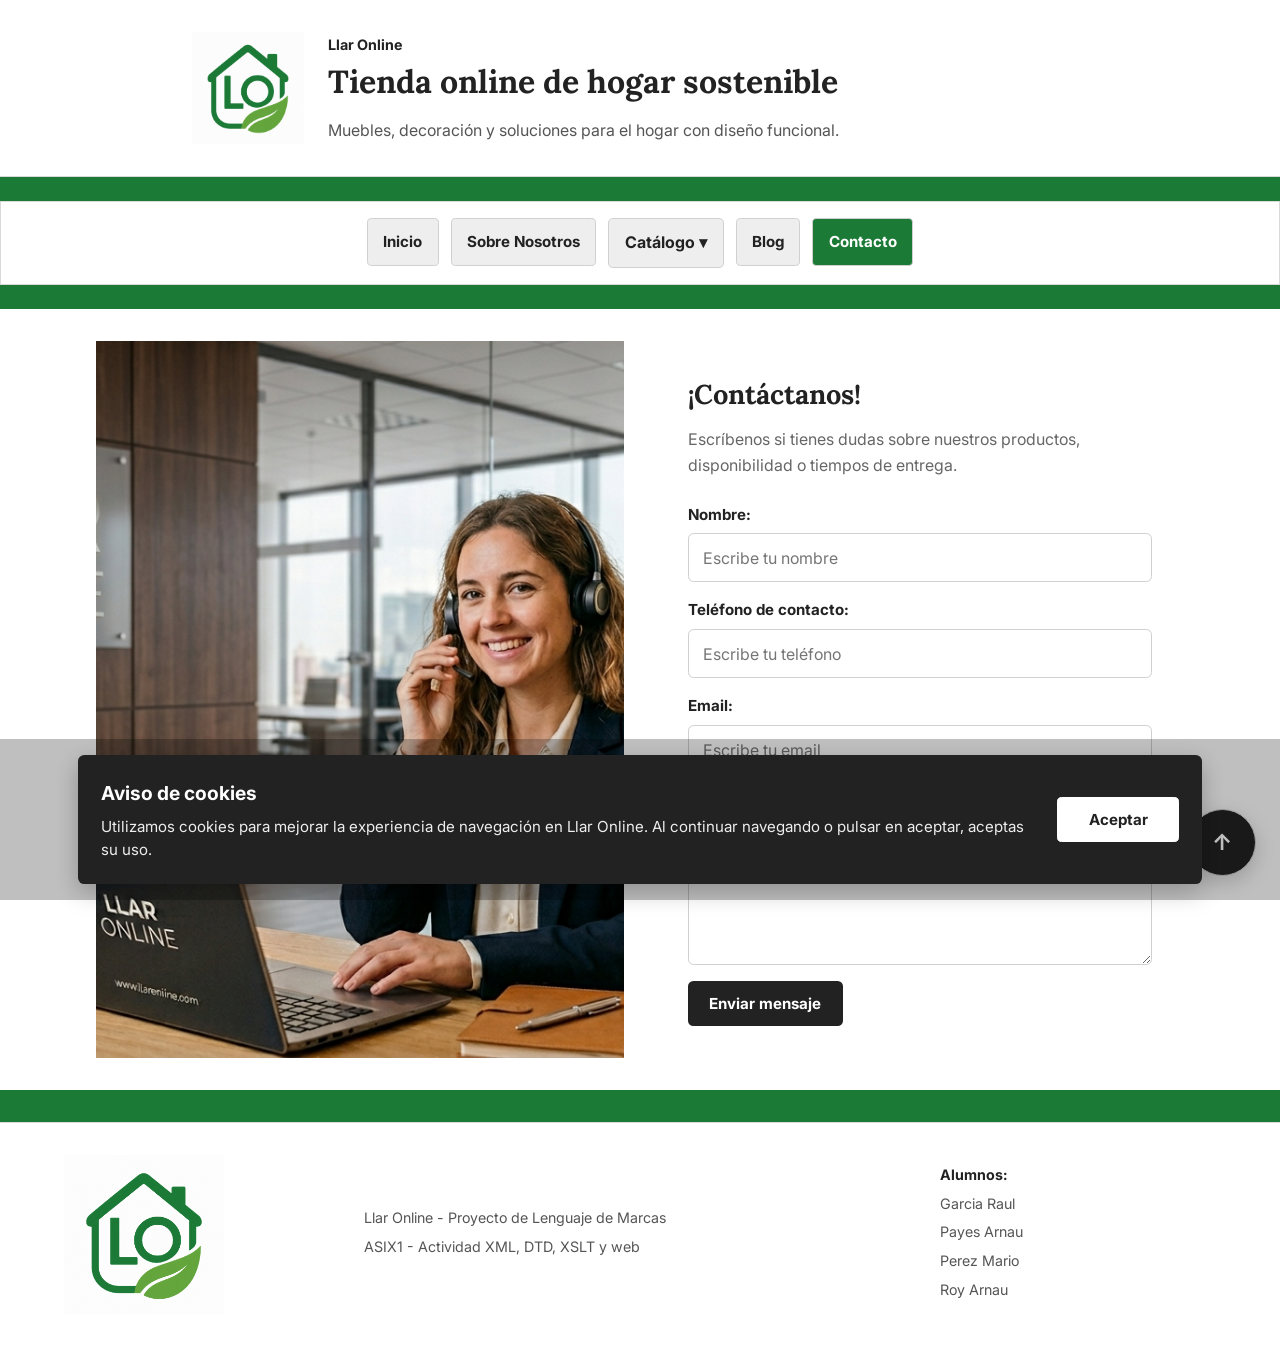
<file: contacto.html>
<!DOCTYPE html>
<html lang="es">

<head>
    <meta charset="UTF-8">
    <meta name="viewport" content="width=device-width, initial-scale=1.0">
    <title>Llar Online - Contacto</title>
    <link rel="icon" href="img/logos/favicon.ico" type="image/x-icon">
    <link rel="stylesheet" href="css/estil.css">
    <script src="js/menu_active.js" defer></script>
    <script src="js/scripts.js" defer></script>
    <script src="js/cookies.js"></script>
</head>

<body>

    <div id="header_box"></div>
    <div id="menu_box"></div>

    <main class="main">
        <section class="contact_page">

            <div class="contact_wrap">

                <div class="contact_img_box">
                    <img class="contact_img" src="img/contacto/contacto.png" alt="Interior de hogar sostenible">
                </div>

                <div class="contact_form_box">

                    <div class="tit_sec">
                        <h2 class="tit_sec_h2">¡Contáctanos!</h2>
                        <p class="tit_sec_txt">
                            Escríbenos si tienes dudas sobre nuestros productos, disponibilidad o tiempos de entrega.
                        </p>
                    </div>

                    <form class="contact_form">

                        <div class="contact_grupo">
                            <label class="contact_label" for="nombre">Nombre:</label>
                            <input class="contact_input" id="nombre" type="text" placeholder="Escribe tu nombre">
                        </div>

                        <div class="contact_grupo">
                            <label class="contact_label" for="telefono">Teléfono de contacto:</label>
                            <input class="contact_input" id="telefono" type="tel" placeholder="Escribe tu teléfono">
                        </div>

                        <div class="contact_grupo">
                            <label class="contact_label" for="email">Email:</label>
                            <input class="contact_input" id="email" type="email" placeholder="Escribe tu email">
                        </div>

                        <div class="contact_grupo">
                            <label class="contact_label" for="comentario">Comentario o sugerencia:</label>
                            <textarea class="contact_textarea" id="comentario" placeholder="Cuéntanos en qué podemos ayudarte"></textarea>
                        </div>

                        <button class="contact_btn" type="submit">
                            Enviar mensaje
                        </button>

                    </form>

                </div>

            </div>

        </section>
    </main>

    <div id="footer_box"></div>

</body>

</html>
</file>
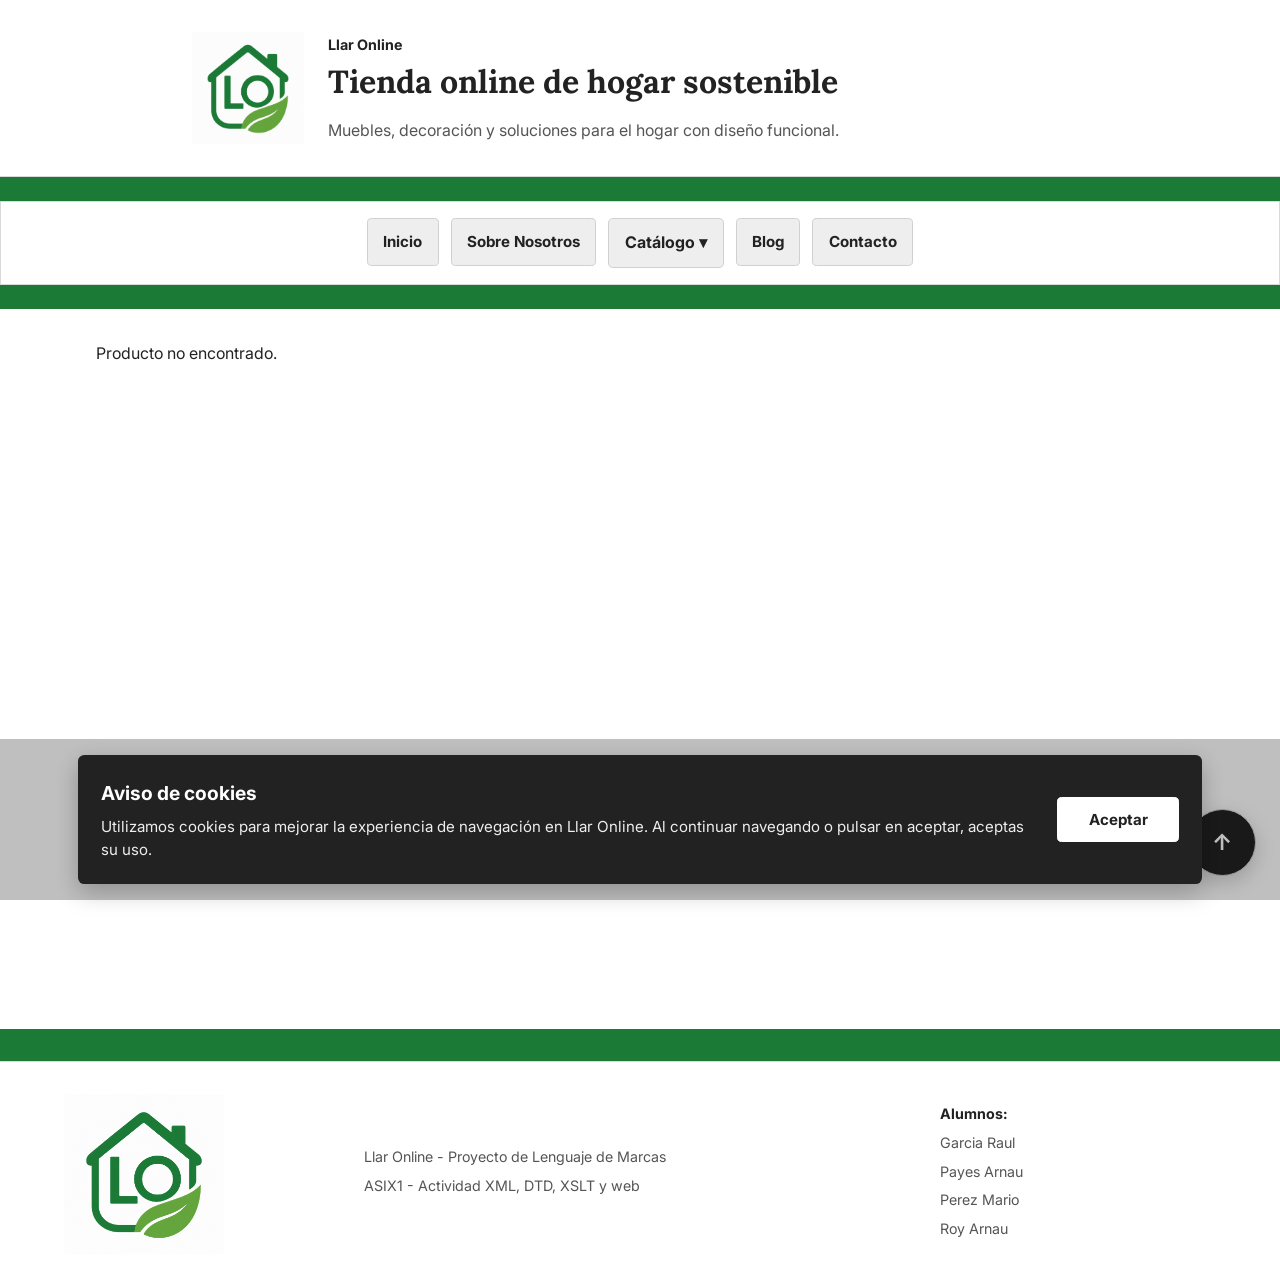
<file: producto.html>
<!DOCTYPE html>
<html lang="es">
<head>
    <meta charset="UTF-8">
    <meta name="viewport" content="width=device-width, initial-scale=1.0">
    <title>Llar Online - Producto</title>
    <link rel="icon" href="img/logos/favicon.ico" type="image/x-icon">
    <link rel="stylesheet" href="css/estil.css">
    <script src="js/menu_active.js" defer></script>
    <script src="js/scripts.js" defer></script>
    <script src="js/cookies.js"></script>
</head>
<body>

    <div id="header_box"></div>
    <div id="menu_box"></div>
    <!-- producto.html -->
    <main class="main">
        <section class="producto_single">
            <div id="producto"></div>
        </section>
    </main>

    <div id="footer_box"></div>
    <script src="js/productpage.js"></script>
</body>
</html>
</file>
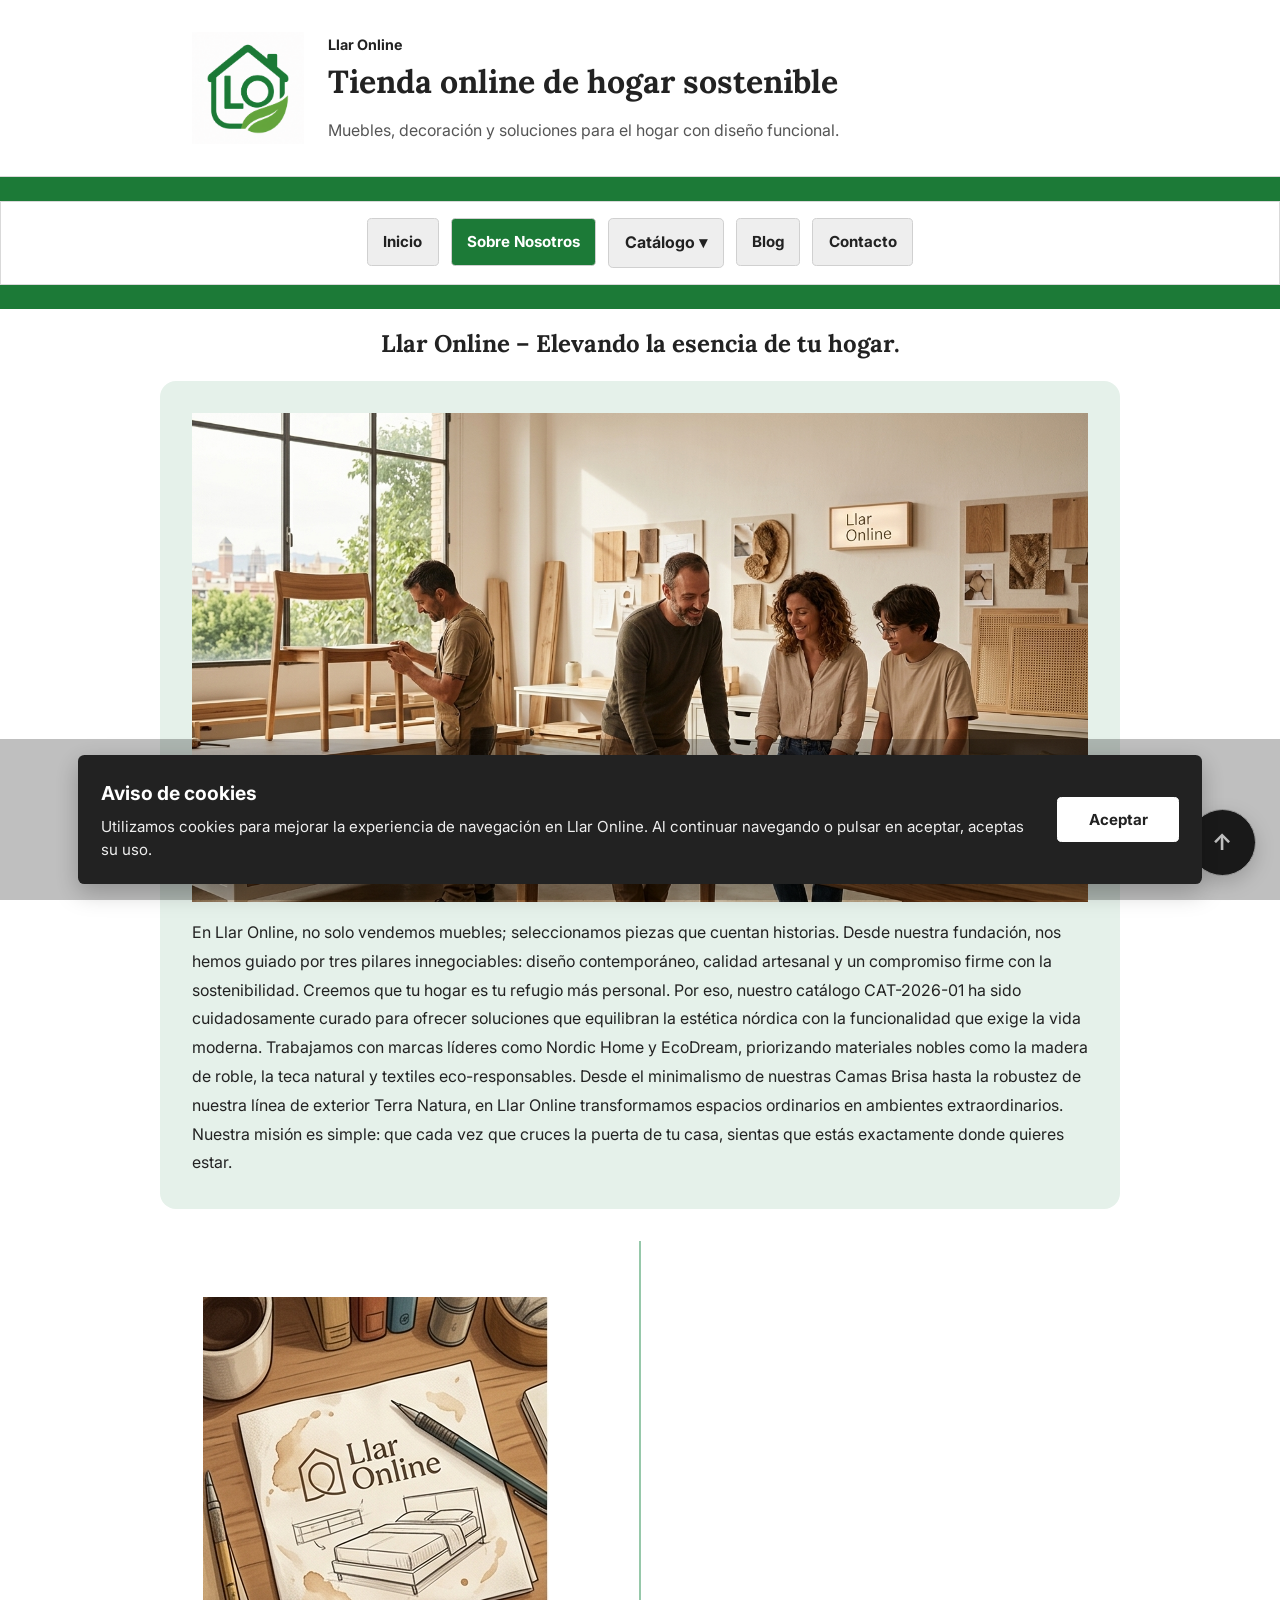
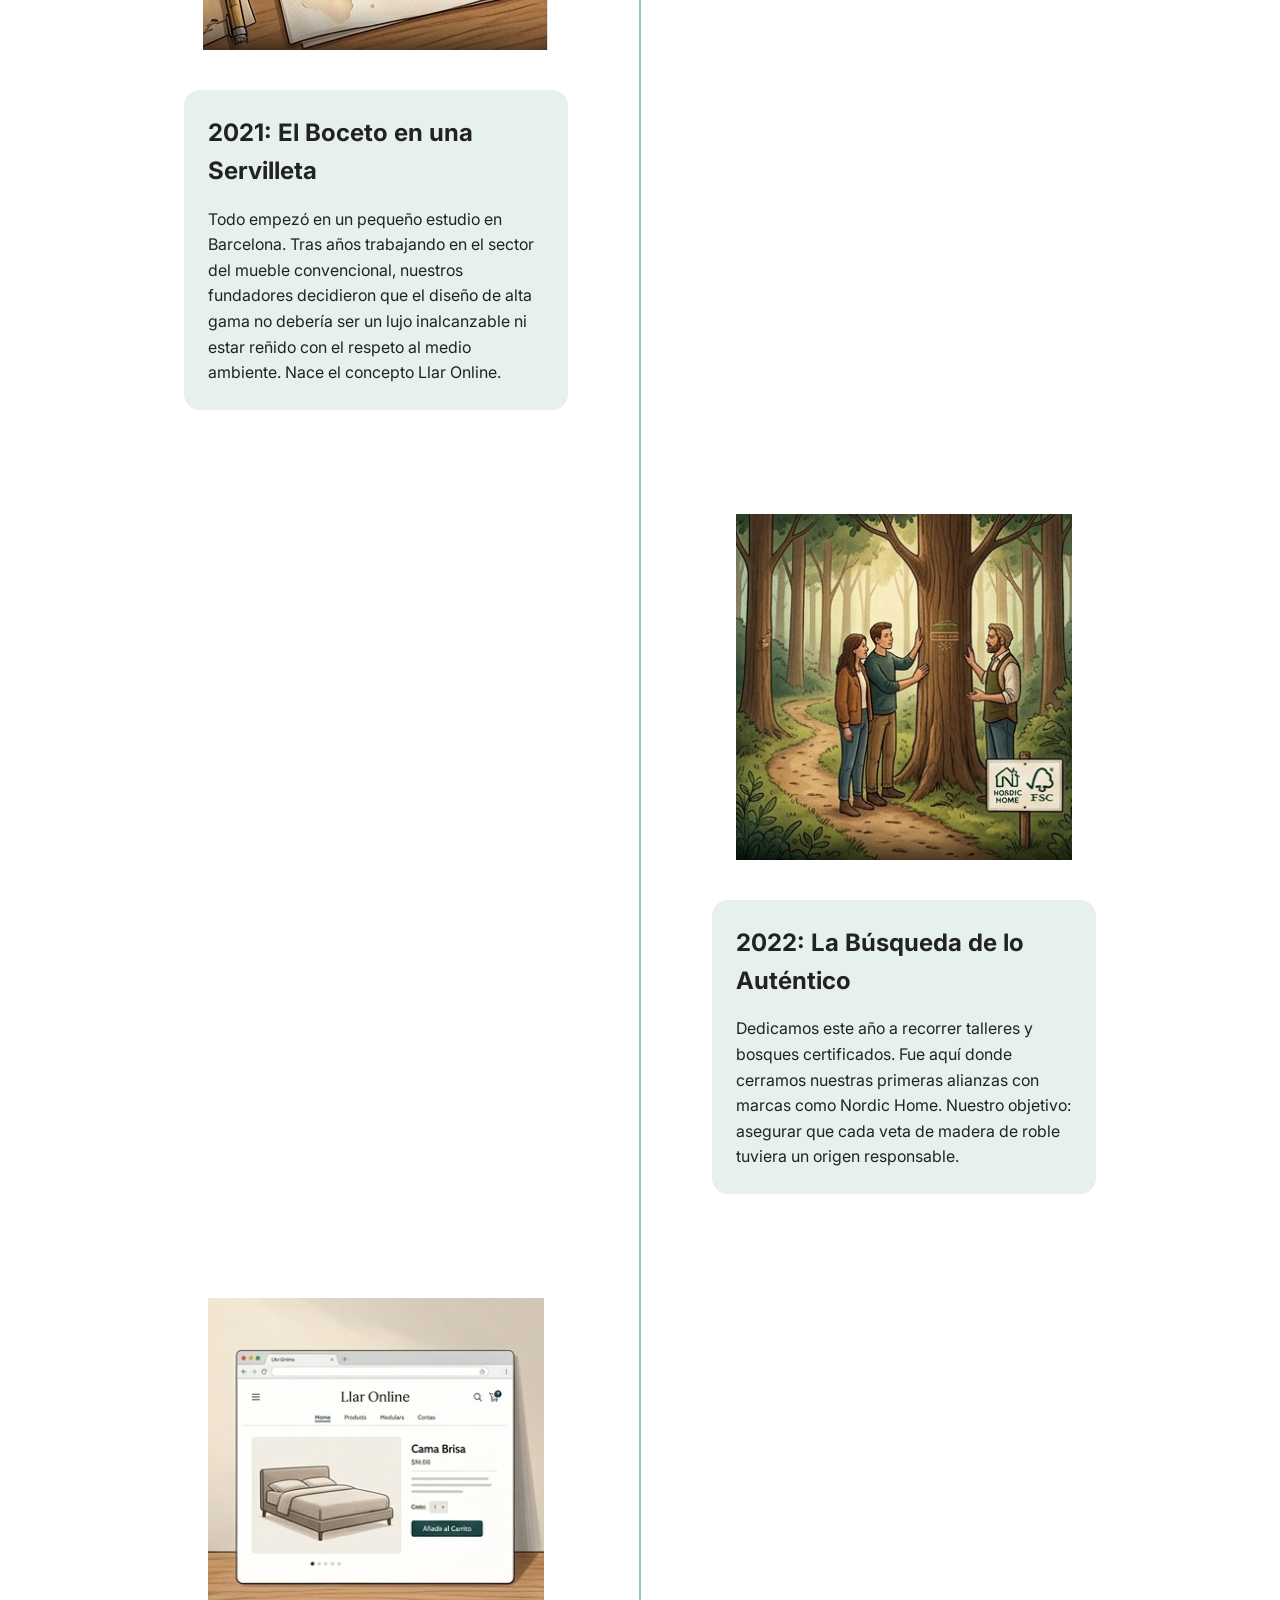
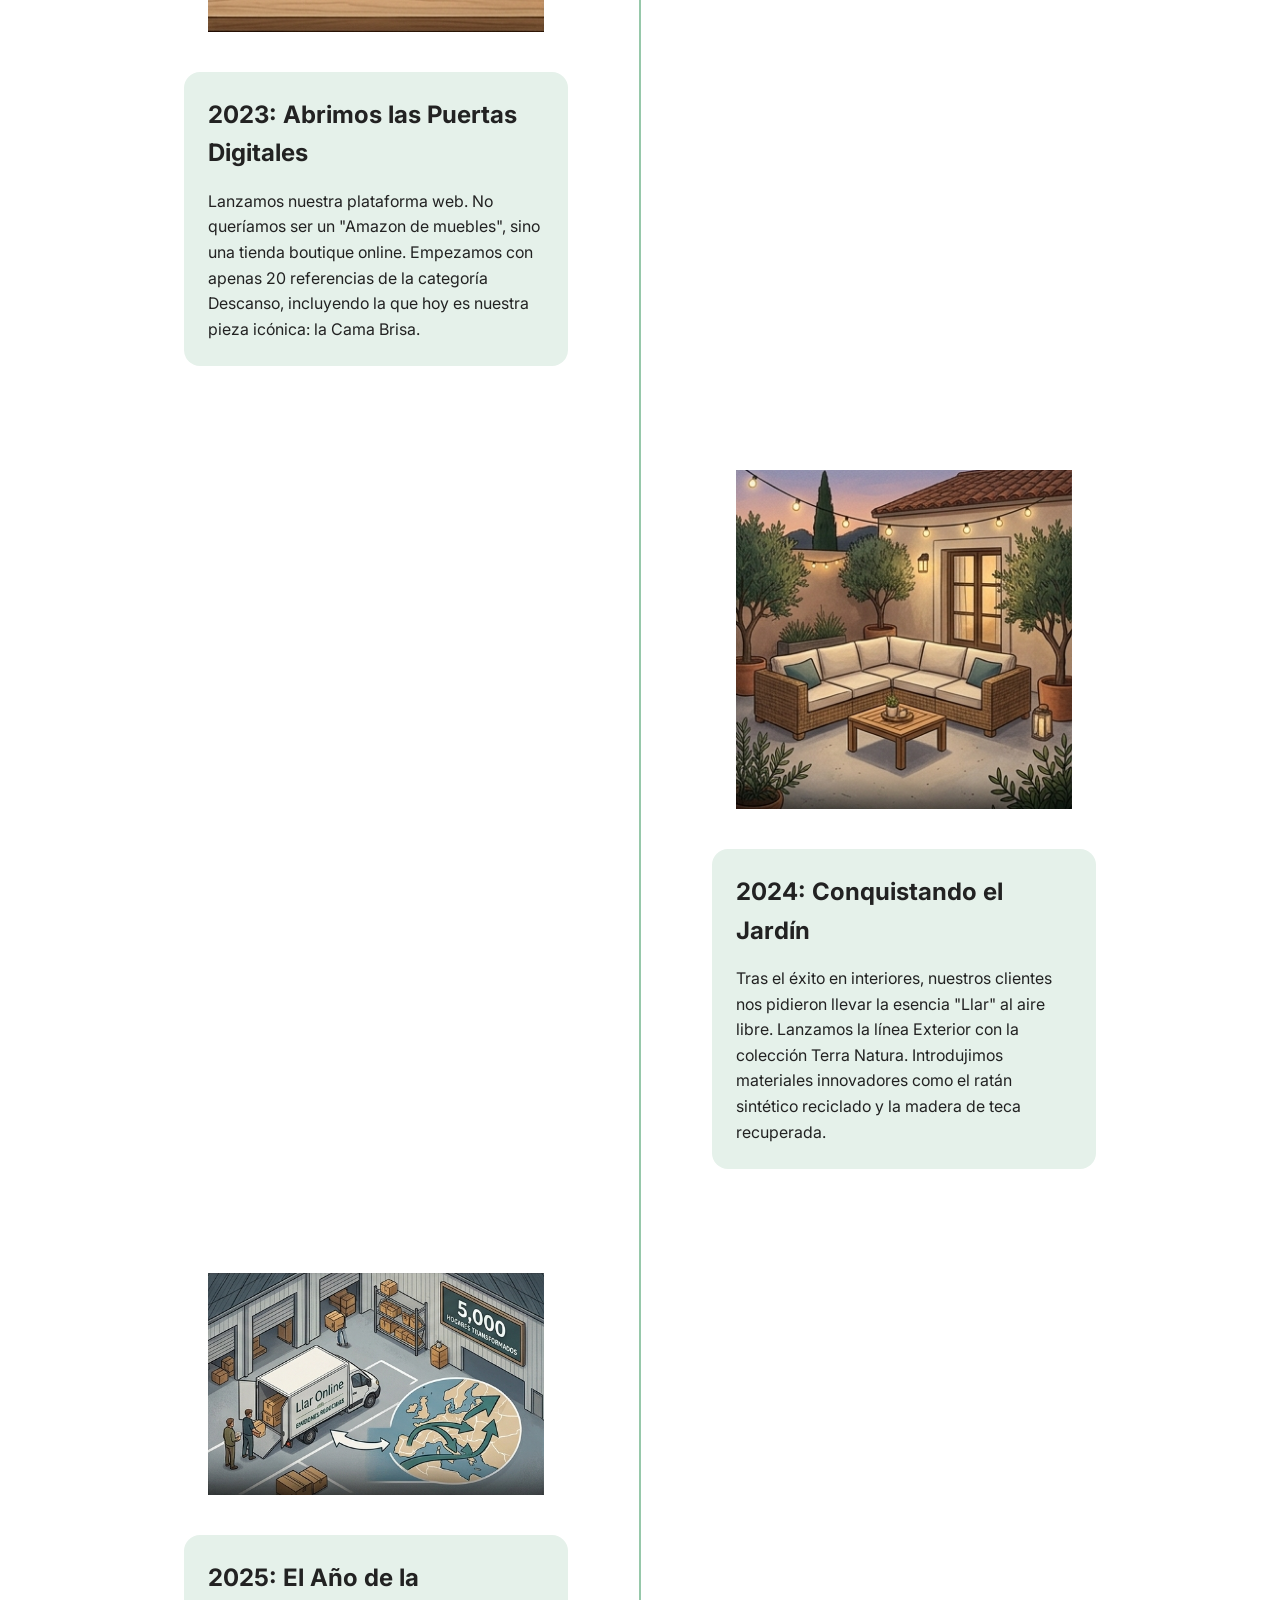
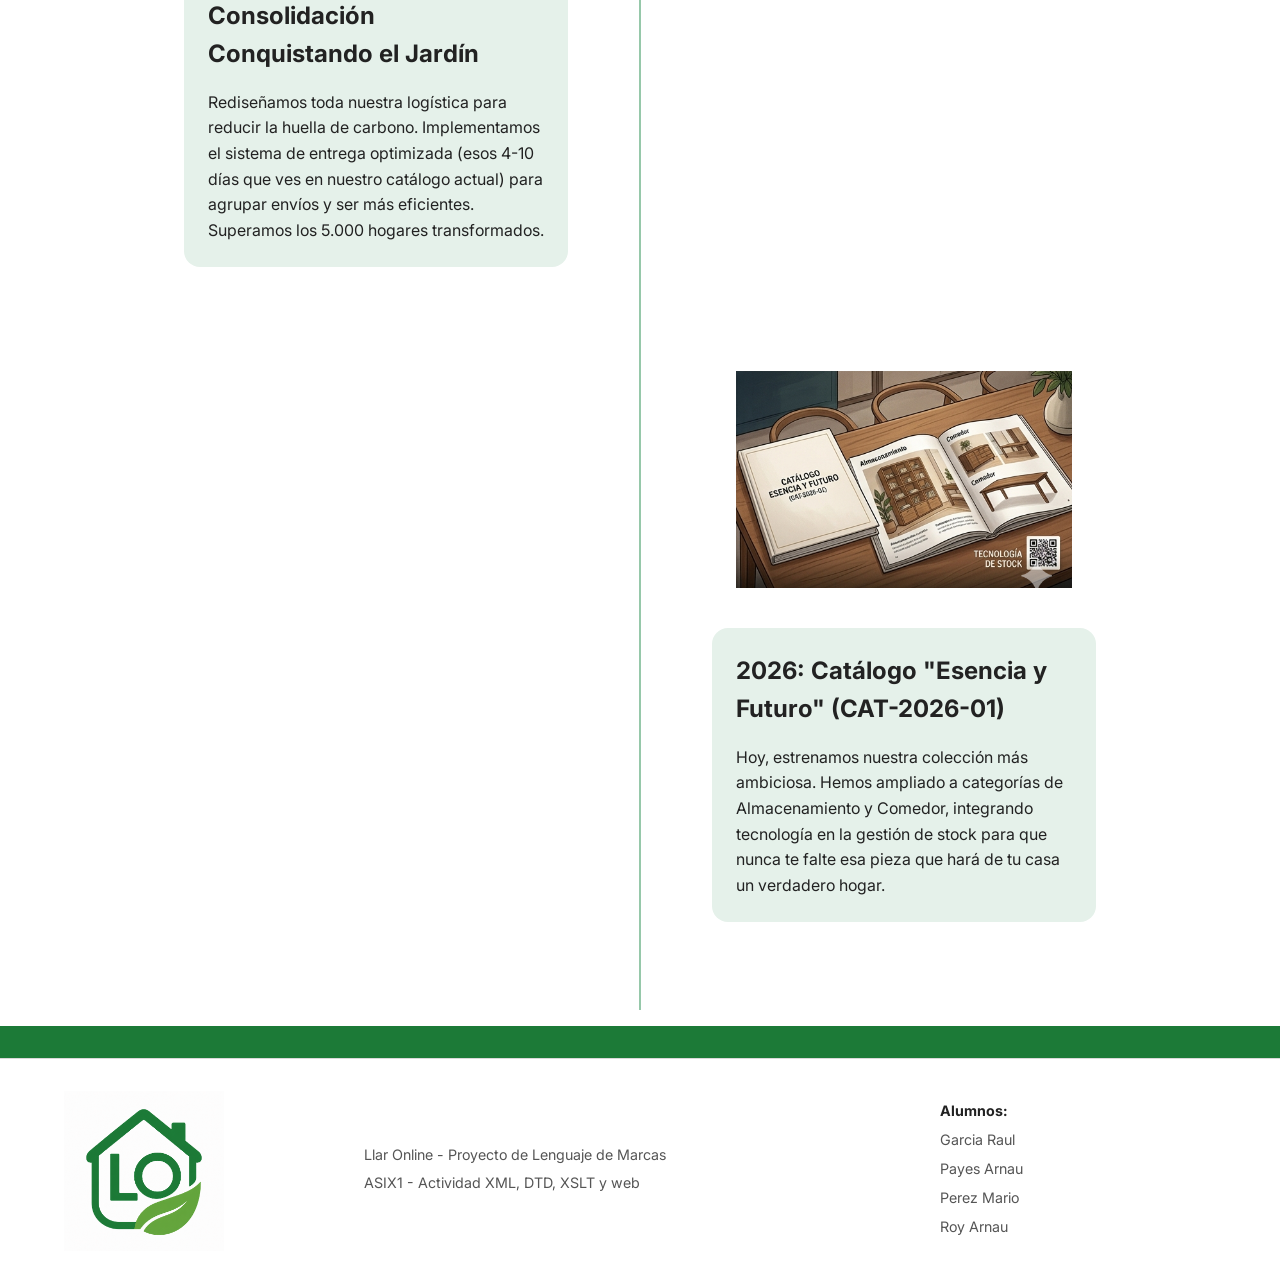
<file: sobre_nosotros.html>
<!DOCTYPE html>
<html lang="es">
<head>
    <meta charset="UTF-8">
    <meta name="viewport" content="width=device-width, initial-scale=1.0">
    <title>Llar Online - Producto</title>
    <link rel="icon" href="img/logos/favicon.ico" type="image/x-icon">
    <link rel="stylesheet" href="css/estil.css">
    <script src="js/menu_active.js" defer></script>
    <script src="js/scripts.js" defer></script>
    <script src="js/cookies.js"></script>
</head>
<body>

    <div id="header_box"></div>
    <div id="menu_box"></div>
    <!-- producto.html -->
    <main class="main">
        <section class="sobre_nosotros">
            <div class="titulo_sobre_nosotros">
                <h2 class="presentacion_tit">
                    Llar Online – Elevando la esencia de tu hogar.
                </h2>
            </div>
            <div class="body_sobre_nosotros">
                <div class="img_sobre_nosotros">
                    <img src="img/sobreNosotros/img_sobre_nosotros.png">
                </div>
                <div class="txt_sobre_nosotros">
                <p>
                    En Llar Online, no solo vendemos muebles; seleccionamos piezas que cuentan historias. Desde nuestra fundación, nos hemos guiado por tres pilares innegociables: diseño contemporáneo, calidad artesanal y un compromiso firme con la sostenibilidad.
                    Creemos que tu hogar es tu refugio más personal. Por eso, nuestro catálogo CAT-2026-01 ha sido cuidadosamente curado para ofrecer soluciones que equilibran la estética nórdica con la funcionalidad que exige la vida moderna. Trabajamos con marcas líderes como Nordic Home y EcoDream, 
                    priorizando materiales nobles como la madera de roble, la teca natural y textiles eco-responsables.
                    Desde el minimalismo de nuestras Camas Brisa hasta la robustez de nuestra línea de exterior Terra Natura, en Llar Online transformamos espacios ordinarios en ambientes extraordinarios. Nuestra misión es simple: que cada vez que cruces la puerta de tu casa, sientas que estás exactamente donde quieres estar.
                </p>
                </div>
            </div> 
                 
                <div class="timeline_sobre_nosotros">
                    <div class="tli">
                        <div class="img_timeline">
                            <img src="img/sobreNosotros/timeline_2021.png">
                        </div>
                        <div class="tl timeline_1 ">
                            <div class="tit_timeline">
                                <h2>
                                    2021: El Boceto en una Servilleta
                                </h2>
                            </div>
                            <div class="txt_timeline">
                                <p>
                                    Todo empezó en un pequeño estudio en Barcelona. Tras años trabajando en el sector del mueble
                                    convencional, nuestros fundadores decidieron que el diseño de alta gama no debería ser un lujo
                                    inalcanzable ni estar reñido con el respeto al medio ambiente. Nace el concepto Llar Online.
                                </p>
                            </div>
                        </div>
                    </div>
                    <div class="tli">
                        <div class="img_timeline tli">
                            <img src="img/sobreNosotros/timeline_2022.png">
                        </div>
                        <div class=" tl timeline_2">
                            <div class="tit_timeline">
                                <h2>
                                    2022: La Búsqueda de lo Auténtico
                                </h2>
                            </div>
                            <div class="txt_timeline">
                                <p>
                                    Dedicamos este año a recorrer talleres y bosques certificados. Fue aquí donde cerramos nuestras primeras
                                    alianzas con marcas como Nordic Home. Nuestro objetivo: asegurar que cada veta de madera de roble
                                    tuviera un origen responsable.
                                </p>
                            </div>
                    
                        </div>
                    </div>
                    <div class="tli">
                        <div class="img_timeline tli">
                            <img src="img/sobreNosotros/timeline_2023.png">
                        </div>
                        <div class="tl timeline_3">
                            <div class="tit_timeline">
                                <h2>
                                    2023: Abrimos las Puertas Digitales
                                </h2>
                            </div>
                    
                            <div class="txt_timeline">
                                <p>
                                    Lanzamos nuestra plataforma web. No queríamos ser un "Amazon de muebles", sino una tienda boutique
                                    online. Empezamos con apenas 20 referencias de la categoría Descanso, incluyendo la que hoy es nuestra
                                    pieza icónica: la Cama Brisa.
                                </p>
                            </div>
                    
                        </div>
                    </div>
                    <div class="tli">
                        <div class="img_timeline tli">
                            <img src="img/sobreNosotros/timeline_2024.png">
                        </div>
                        <div class="tl timeline_4">
                            <div class="tit_timeline">
                                <h2>
                                    2024: Conquistando el Jardín
                                </h2>
                            </div>
                            <div class="txt_timeline">
                                <p>
                                    Tras el éxito en interiores, nuestros clientes nos pidieron llevar la esencia "Llar" al aire libre.
                                    Lanzamos la línea Exterior con la colección Terra Natura. Introdujimos materiales innovadores como el
                                    ratán sintético reciclado y la madera de teca recuperada.
                                </p>
                            </div>
                    
                        </div>
                    </div>
                    <div class="tli">
                        <div class="img_timeline tli">
                            <img src="img/sobreNosotros/timeline_2025.png">
                        </div>
                        <div class="tl timeline_5">
                            <div class="tit_timeline">
                                <h2>
                                    2025: El Año de la Consolidación Conquistando el Jardín
                                </h2>
                            </div>
                    
                            <div class="txt_timeline">
                                <p>
                                    Rediseñamos toda nuestra logística para reducir la huella de carbono. Implementamos el sistema de
                                    entrega optimizada (esos 4-10 días que ves en nuestro catálogo actual) para agrupar envíos y ser más
                                    eficientes. Superamos los 5.000 hogares transformados.
                                </p>
                            </div>
                    
                        </div>
                    </div>
                    <div class="tli">
                        <div class="img_timeline tli">
                    
                            <img src="img/sobreNosotros/timeline_2026.png">
                        </div>
                    
                        <div class="tl timeline_6">
                    
                            <div class="tit_timeline">
                                <h2>
                                    2026: Catálogo "Esencia y Futuro" (CAT-2026-01)
                                </h2>
                            </div>
                    
                            <div class="txt_timeline">
                                <p>
                                    Hoy, estrenamos nuestra colección más ambiciosa. Hemos ampliado a categorías de Almacenamiento y
                                    Comedor, integrando tecnología en la gestión de stock para que nunca te falte esa pieza que hará de tu
                                    casa un verdadero hogar.
                                </p>
                            </div>
                    
                        </div>
                    </div>
                </div>
        
        </section>
    </main>

    <div id="footer_box"></div>
</body>
</html>
</file>
<file: css/estil.css>
@font-face {
    font-family: "Inter";
    src: url("../fonts/Inter-Regular.ttf") format("truetype");
    font-weight: 400;
    font-style: normal;
}

@font-face {
    font-family: "Inter";
    src: url("../fonts/Inter-Bold.ttf") format("truetype");
    font-weight: 700;
    font-style: normal;
}

@font-face {
    font-family: "Lora";
    src: url("../fonts/Lora-Regular.ttf") format("truetype");
    font-weight: 400;
    font-style: normal;
}

@font-face {
    font-family: "Lora";
    src: url("../fonts/Lora-Bold.ttf") format("truetype");
    font-weight: 700;
    font-style: normal;
}

/* =========================
   base
========================= */

* {
    margin: 0;
    padding: 0;
    box-sizing: border-box;
}

html {
    font-size: 100%;
    scroll-behavior: smooth;
}

body {
    font-family: "Inter", Arial, sans-serif;
    font-size: 1rem;
    line-height: 1.6;
    background-color: #1C7A37;
    color: #222;
}

section {
    padding: 2em;
    max-width: 80%;
    margin: auto;
}

img {
    max-width: 100%;
    height: auto;
    display: block;
}

a {
    color: inherit;
    text-decoration: none;
}

ul {
    list-style: none;
}

main {
    display: block;
    min-height: 80vh;
    background-color: #ffffff;
}

.pag_wrap {
    margin: 0 auto;
}

/* =========================
   cabecera
========================= */

.cabecera {
    background-color: #ffffff;
    border-bottom: 0.0625em solid #d9d9d9;
    padding: 2em 0;
    margin-bottom: 1.5em;
}

.cabecera_wrap {
    width: 70%;
    max-width: 70em;
    margin: 0 auto;
    display: flex;
    align-items: center;
    gap: 1.5em;
    justify-content: center;
}

.cabecera_logo img {
    width: 7em;
    height: 7em;
    object-fit: contain;
    display: block;
}

.cabecera_contenido {
    flex: 1;
}

.cabecera_marca {
    font-family: "Inter", Arial, sans-serif;
    font-weight: 700;
    font-size: 0.9rem;
    margin-bottom: 0.5em;
}

.cabecera_titulo {
    font-size: 2rem;
    font-family: "Lora", serif;
    font-weight: 700;
    line-height: 1.2;
    margin-bottom: 0.5em;
}

.cabecera_texto {
    font-size: 1rem;
    color: #555;
    max-width: 45em;
}

@media (max-width: 600px) {
    .cabecera_wrap {
        flex-direction: column;
        align-items: center;
        gap: 1em;
    }

    .cabecera_logo img {
        width: 4em;
        height: 4em;
    }

    .cabecera_titulo {
        font-size: 1.6rem;
    }
}

/* =========================
   menu
========================= */

.menu {
    background-color: #ffffff;
    border: 0.0625em solid #d9d9d9;
    margin-bottom: 1.5em;
}

.menu_lista {
    display: flex;
    flex-wrap: wrap;
    gap: 0.75em;
    padding: 1em;
    justify-content: center;
    list-style: none;
    margin: 0;
}

.menu_item {
    display: block;
    position: relative;
}

.menu_link {
    font-family: "Inter", Arial, sans-serif;
    font-weight: 700;
    display: inline-block;
    padding: 0.7em 1em;
    background-color: #eeeeee;
    border: 0.0625em solid #d0d0d0;
    border-radius: 0.3em;
    font-size: 0.95rem;
    text-decoration: none;
    color: #222;
}

.menu_link:hover,
.menu_link.active {
    background-color: #1C7A37;
    color: #ffffff;
}

/* Si el elemento padre del submenu es un button */
button.menu_link {
    cursor: pointer;
    font: inherit;
    font-weight: bold;
}

/* =========================
   submenu
========================= */

.menu_item_sub {
    position: relative;
}

.submenu {
    position: absolute;
    top: 100%;
    left: 0;
    min-width: 14em;
    margin: 0;
    padding: 0.5em 0;
    list-style: none;
    background-color: #ffffff;
    border: 0.0625em solid #d9d9d9;
    border-radius: 0.3em;
    box-shadow: 0 0.4em 1em rgba(0, 0, 0, 0.08);
    /*Inicia Oculto el submenu*/
    display: none;
    z-index: 1000;
}

/* En escritorio se abre al pasar el raton */
.menu_item_sub:hover .submenu {
    display: block;
}

/* En movil se abre cuando JavaScript añade esta clase */
.menu_item_sub.submenu_abierto .submenu {
    display: block;
}

.submenu_item {
    display: block;
}

.submenu_link {
    display: block;
    padding: 0.75em 1em;
    color: #222;
    text-decoration: none;
    font-size: 0.9rem;
    font-family: "Inter", Arial, sans-serif;
    white-space: nowrap;
}

.submenu_link:hover,
.submenu_link.active {
    background-color: #1C7A37;
    color: #ffffff;
}

/* Cuando una pagina del submenu esta activa, Catalogo tambien queda marcado */
.menu_item_sub .menu_link.active {
    background-color: #1C7A37;
    color: #ffffff;
}

/* =========================
   titulos de seccion
========================= */

.tit_sec {
    margin-bottom: 1.5em;
}

.tit_sec_h2 {
    font-family: "Lora", serif;
    font-weight: 700;
    font-size: 1.7rem;
    margin-bottom: 0.4em;
}

.tit_sec_txt {
    font-size: 1rem;
    color: #666;
}

/* =========================
   bloques de contenido
========================= */

.inicio_tit,
.presentacion_tit,
.blog_tit,
.contacto_tit {
    font-family: "Lora", serif;
    font-weight: 700;
    font-size: 1.5rem;
    margin-bottom: 0.75em;
    text-align: center;
}

.inicio_txt,
.presentacion_txt,
.blog_txt,
.contacto_txt {
    margin-bottom: 1em;
}

/* =========================
   menu de categorias
========================= */

.menu_cat {
    margin-bottom: 1.5em;
}

.menu_cat_lista {
    display: flex;
    flex-wrap: wrap;
    gap: 0.75em;
}

.menu_cat_item {
    display: block;
}

.menu_cat_link {
    display: inline-block;
    padding: 0.6em 0.9em;
    background-color: #222222;
    color: #ffffff;
    border: 0.0625em solid #222222;
    border-radius: 0.3em;
    font-size: 0.95rem;
    font-weight: 700;
    text-decoration: none;
    transition: background-color 0.2s ease, border-color 0.2s ease;
}

.menu_cat_link:hover {
    background-color: #1C7A37;
    border-color: #1C7A37;
    color: #ffffff;
}

.menu_cat_link:visited {
    color: #ffffff;
}

/* =========================
   Home "Index"
========================= */

.home_bg {
    min-height: 34em;
    background-image: url("../img/home/home_bg.png");
    background-size: cover;
    background-position: center;
    background-repeat: no-repeat;
}

.home {
    min-height: 34em;
    padding: 0;
    max-width: none;
    display: block;
}

.home_overlay {
    min-height: 34em;
    display: flex;
    align-items: center;
    justify-content: center;
    text-align: center;

    background-color: rgba(0, 0, 0, 0.18);
}

.home__content {
    width: 90%;
    max-width: 48em;
    padding: 2em;
    border-radius: 0.6em;
    background-color: rgba(0, 0, 0, 0.28);
    color: #ffffff;
}

.home__tit {
    font-family: "Lora", serif;
    font-size: 2.8rem;
    line-height: 1.15;
    margin-bottom: 0.35em;
}

.home_txt {
    font-size: 1.2rem;
    margin-bottom: 1.2em;
    color: #f5f5f5;
}

.home__btn {
    display: inline-block;
    padding: 0.8em 1.4em;
    background-color: #ffffff;
    color: #222222;
    border-radius: 0.3em;
    font-family: "Inter", Arial, sans-serif;
    font-size: 0.95rem;
    font-weight: 700;
    text-decoration: none;
}

.home__btn:hover {
    background-color: #1C7A37;
    color: #ffffff;
}

/* =========================
   contacto
========================= */

.contact_page {
    width: 90%;
    max-width: 75em;
    margin: 0 auto;
}

.contact_wrap {
    display: grid;
    /*fr es fraccion, para tener la proporcion entre una y la otra*/
    grid-template-columns: 1fr 1fr;
    gap: 2em;
    align-items: stretch;
    background-color: #ffffff;
    overflow: hidden;
}

.contact_img_box {
    min-height: 34em;
    background-color: rgb(229, 241, 234);
}

.contact_img {
    width: 100%;
    height: 100%;
    object-fit: cover;
}

.contact_form_box {
    padding: 2em;
}

.contact_form {
    display: flex;
    flex-direction: column;
    gap: 1em;
}

.contact_grupo {
    display: flex;
    flex-direction: column;
    gap: 0.4em;
}

.contact_label {
    font-family: "Inter", Arial, sans-serif;
    font-weight: 700;
    font-size: 0.95rem;
    color: #222222;
}

.contact_input,
.contact_textarea {
    width: 100%;
    padding: 0.85em;
    border: 0.0625em solid #d0d0d0;
    border-radius: 0.35em;
    background-color: #ffffff;
    font-family: "Inter", Arial, sans-serif;
    font-size: 1rem;
    color: #222222;
}

.contact_input:focus,
.contact_textarea:focus {
    outline: none;
    border-color: #1C7A37;
}

.contact_textarea {
    min-height: 9em;
    resize: vertical;
}

.contact_btn {
    width: fit-content;
    padding: 0.85em 1.4em;
    background-color: #222222;
    color: #ffffff;
    border: 0;
    border-radius: 0.35em;
    font-family: "Inter", Arial, sans-serif;
    font-size: 0.95rem;
    font-weight: 700;
    cursor: pointer;
}

.contact_btn:hover {
    background-color: #1C7A37;
}

/* =========================
   tablas
========================= */

.bloque_tabla {
    margin-bottom: 2em;
}

.bloque_tabla_tit {
    font-family: "Lora", serif;
    font-weight: 700;
    font-size: 1.4rem;
    margin-bottom: 0.8em;
}

.tabla_prod {
    width: 100%;
    border-collapse: collapse;
    background-color: #fff;
    margin-bottom: 1em;
}

.tabla_fila_head {
    background-color: #ececec;
}

.tabla_col,
.tabla_td {
    border: 0.0625em solid #cfcfcf;
    padding: 0.8em;
    text-align: left;
    vertical-align: top;
    font-size: 0.95rem;
}

.tabla_col {
    font-family: "Inter", Arial, sans-serif;
    font-weight: 700;
}

/* =========================
   fichas
========================= */

.bloque_ficha {
    margin-bottom: 2em;
}

.bloque_ficha_tit {
    font-family: "Lora", serif;
    font-weight: 700;
    font-size: 1.4rem;
    margin-bottom: 0.8em;
}

.ficha_lista {
    display: grid;
    grid-template-columns: repeat(3, 1fr);
    gap: 1.5em;
}

.ficha_card {
    background-color: #ffffff;
    border: 0.0625em solid #d9d9d9;
    padding: 1em;
    display: flex;
    flex-direction: column;
}

.ficha_img_box {
    width: 100%;
    margin-bottom: 1em;
}

.ficha_img {
    width: 100%;
    height: 14em;
    object-fit: cover;
    border: 0.0625em solid #d0d0d0;
    display: block;
}

.ficha_info {
    width: 100%;
}

.ficha_nombre {
    font-family: "Lora", serif;
    font-weight: 700;
    font-size: 1.25rem;
    margin-bottom: 0.75em;
}

.ficha_txt {
    margin-bottom: 0.45em;
    font-size: 0.95rem;
    line-height: 1.4;
}

.ficha_txt strong {
    margin-right: 0.25em;
}

/* =========================
   botones volver arriba
========================= */

.volver_top {
    margin-top: 0.8em;
}

.volver_top_link {
    display: inline-block;
    padding: 0.65em 1em;
    background-color: #efefef;
    border: 0.0625em solid #d0d0d0;
    border-radius: 0.3em;
    font-size: 0.95rem;
}

.volver_top_link:hover {
    background-color: #e1e1e1;
}

/* =========================
   blog interior
========================= */

.blog_content {
    width: 90%;
    max-width: 75em;
    margin: 0 auto;
}

.blog_articulo {
    background-color: #ffffff;
}

.blog_articulo_header {
    margin-bottom: 1.5em;
}

.blog_categoria {
    display: inline-block;
    margin-bottom: 0.8em;
    padding: 0.35em 0.75em;
    background-color: #1C7A37;
    color: #ffffff;
    border-radius: 2em;
    font-size: 0.8rem;
    font-weight: 700;
    text-transform: uppercase;
    letter-spacing: 0.04em;
}

.blog_intro {
    max-width: 48em;
    color: #555;
    font-size: 1.05rem;
    line-height: 1.7;
}

.blog_img_principal {
    margin-bottom: 2em;
    border-radius: 0.6em;
    overflow: hidden;
    border: 0.0625em solid #e0e0e0;
}

.blog_img_principal img {
    width: 100%;
    max-height: 28em;
    object-fit: cover;
}

.blog_texto {
    max-width: 52em;
    margin: 0 auto;
}

.blog_texto p {
    margin-bottom: 1.2em;
    color: #444;
    line-height: 1.8;
}

.blog_texto h3 {
    font-family: "Lora", serif;
    font-size: 1.35rem;
    margin: 1.6em 0 0.7em;
    color: #222;
}

.blog_destacado {
    margin: 2em 0;
    padding: 1.5em;
    background-color: rgb(229, 241, 234);
    border-left: 0.35em solid #1C7A37;
    border-radius: 0.4em;
}

.blog_destacado p {
    margin: 0;
    font-weight: 700;
    color: #222;
}

.blog_acciones {
    max-width: 52em;
    margin: 2em auto 0;
    display: flex;
    gap: 1em;
    flex-wrap: wrap;
}

/* =========================
   formulario
========================= */

.form {
    display: flex;
    flex-direction: column;
    gap: 1em;
}

.form_grupo {
    display: flex;
    flex-direction: column;
    gap: 0.4em;
}

.form_label {
    font-family: "Inter", Arial, sans-serif;
    font-weight: 700;
    font-size: 0.95rem;
}

.form_input,
.form_select,
.form_textarea {
    width: 100%;
    padding: 0.8em;
    border: 0.0625em solid #cfcfcf;
    background-color: #fff;
    font-family: "Inter", Arial, sans-serif;
    font-size: 1rem;
}

.form_textarea {
    min-height: 9em;
    resize: vertical;
}

.form_btn {
    width: fit-content;
    padding: 0.8em 1.2em;
    border: 0.0625em solid #cfcfcf;
    background-color: #efefef;
    cursor: pointer;
    font-size: 1rem;
    font-weight: 600;
}

.form_btn:hover {
    background-color: #e2e2e2;
}

/* =========================
    Sobre Nosotros
========================== */

.sobre_nosotros {
    padding: 1em 2em;
}

.titulo_sobre_nosotros {
    margin-bottom: 1em;
    text-align: center;
}

.body_sobre_nosotros {
    background-color: rgb(229, 241, 234);
    padding: 2em;
    /* Espacio interno para que el texto no toque el fondo verde */
    border-radius: 1em;
    margin-bottom: 2em;

}

.img_sobre_nosotros {
    /* Centra horizontalmente */
    align-items: center;
    width: 100%;
    max-width: 60em;
    margin: 0 auto;
    /* Centra el contenedor respecto a la página */
    height: auto;
    margin-bottom: 1em;
}

.img_timeline{
    justify-content: center;
    /* Centra horizontalmente */
    align-items: center;
    width: 100%;
    max-width: 60em;
    /* Centra el contenedor respecto a la página */
    height: auto;
    margin-bottom: 1em;
    
}

.img_time:nth-child(odd) {
    margin-left: 0;
    margin-right: auto;
}

/* Tarjetas pares derecha */
.img_time:nth-child(even) {
    margin-left: auto;
    margin-right: 0;
}

.txt_sobre_nosotros p {
    line-height: 1.8;
    font-family: "Inter", Arial, sans-serif;
}

.timeline_sobre_nosotros {
    position: relative;
    padding: 2em 0;
}

.timeline_sobre_nosotros::before {
    content: '';
    position: absolute;
    left: 50%;
    top: 0;
    bottom: 0;
    width: 2px;
    background-color: rgb(150, 200, 170);
    transform: translateX(-50%);
}

.tl {
    display: flex;
    background-color: rgb(229, 241, 234);
    border-radius: 1em;
    padding: 1.5em;
    margin-bottom: 2em;
    position: relative;
    flex-direction: column;
    gap: 1em;
}

.tli {
    display: flex;
    width: 45%;
    border-radius: 1em;
    padding: 1.5em;
    margin-bottom: 0em;
    position: relative;
    flex-direction: column;
    gap: 1em;
}

/* Tarjetas impares izquierda */
.tli:nth-child(odd) {
    margin-left: 0;
    margin-right: auto;
}

/* Tarjetas pares derecha */
.tli:nth-child(even) {
    margin-left: auto;
    margin-right: 0;
}

.img_timeline{
    text-align: center;
    width: 100%;
}

.img_timeline img {
    text-align: center;
    display: inline-block;
}

/* =========================
   Tienda Online
========================= */

/* CATALOGO */

.catalogo_titulo {
    font-family: "Lora", serif;
    font-size: 2rem;
    line-height: 1.2;
    margin-bottom: 0.4em;
}

.catalogo_texto {
    color: #555;
    font-size: 1rem;
    max-width: 45em;
}

.catalogo_resumen {
    margin-bottom: 1em;
}

.catalogo_total {
    font-size: 0.95rem;
    color: #555;
}

.catalogo_grid {
    display: grid;
    grid-template-columns: repeat(4, 1fr);
    gap: 1.5em;
}

.producto_card {
    background-color: #ffffff;
    border: 0.0625em solid #e0e0e0;
    border-radius: 0.6em;
    overflow: hidden;
    transition: transform 0.2s ease, box-shadow 0.2s ease;
}

.producto_card:hover {
    transform: translateY(-0.25em);
    box-shadow: 0 0.5em 1.5em rgba(0, 0, 0, 0.08);
}

.producto_img_wrap {
    position: relative;
    background-color: #f7f7f7;
    border-bottom: 0.0625em solid #e5e5e5;
}

.producto_img {
    width: 100%;
    height: 13em;
    object-fit: cover;
    display: block;
}

.producto_badge {
    position: absolute;
    top: 0.8em;
    left: 0.8em;
    background-color: #2f7d46;
    color: #ffffff;
    font-size: 0.75rem;
    font-weight: 700;
    padding: 0.35em 0.7em;
    border-radius: 2em;
}

.producto_body {
    padding: 1em;
}

.producto_categoria {
    font-size: 0.75rem;
    font-weight: 700;
    text-transform: uppercase;
    letter-spacing: 0.05em;
    color: #2f7d46;
    margin-bottom: 0.5em;
}

.producto_nombre {
    font-family: "Lora", serif;
    font-size: 1.2rem;
    line-height: 1.25;
    margin-bottom: 0.3em;
    color: #222;
}

.producto_marca {
    font-size: 0.9rem;
    color: #777;
    margin-bottom: 0.7em;
}

.producto_desc {
    font-size: 0.9rem;
    line-height: 1.5;
    color: #555;
    margin-bottom: 1em;
}

.producto_meta {
    display: flex;
    justify-content: space-between;
    gap: 1em;
    margin-bottom: 1em;
    font-size: 0.8rem;
    color: #777;
}

.producto_extra {
    display: flex;
    flex-wrap: wrap;
    gap: 0.5em;
    margin-bottom: 1em;
}

.producto_extra_item {
    display: inline-block;
    padding: 0.35em 0.7em;
    background-color: rgb(229, 241, 234);
    color: #1C7A37;
    border-radius: 2em;
    font-size: 0.78rem;
    font-weight: 700;
}

.producto_tipo {
    text-transform: capitalize;
}

.producto_footer {
    display: flex;
    justify-content: space-between;
    align-items: center;
    gap: 1em;
    border-top: 0.0625em solid #eeeeee;
    padding-top: 1em;
}

.producto_precio {
    font-size: 1.15rem;
    font-weight: 700;
    color: #222;
    margin-bottom: 0.2em;
}

.producto_stock {
    font-size: 0.8rem;
    color: #2f7d46;
}

.producto_boton {
    display: inline-block;
    background-color: #222;
    color: #ffffff;
    text-decoration: none;
    font-size: 0.85rem;
    font-weight: 700;
    padding: 0.7em 1em;
    border-radius: 0.4em;
    white-space: nowrap;
}

.producto_boton:hover {
    background-color: #2f7d46;
}

a.ficha_boton {
    padding: 10px;
    text-align: center;
    width: 100%;
    background: #000;
    display: inline-block;
    color: #fff;
}

/* =========================
   ficha producto individual
========================= */

.producto_single {
    width: 90%;
    max-width: 75em;
    margin: 0 auto;
}

.producto_detalle {
    display: grid;
    grid-template-columns: 1fr 1fr;
    gap: 2em;
    background-color: #ffffff;
    border: 0.0625em solid #e0e0e0;
    border-radius: 0.6em;
    padding: 2em;
}

.producto_galeria {
    min-width: 0;
}

.producto_img_principal_box {
    background-color: #f7f7f7;
    border: 0.0625em solid #e5e5e5;
    border-radius: 0.6em;
    overflow: hidden;
    margin-bottom: 1em;
}

.producto_img_principal {
    width: 100%;
    height: 28em;
    object-fit: cover;
    display: block;
}

.producto_miniaturas {
    display: flex;
    gap: 0.8em;
    flex-wrap: wrap;
}

.producto_miniatura_btn {
    width: 5em;
    height: 5em;
    padding: 0;
    border: 0.125em solid #d9d9d9;
    border-radius: 0.4em;
    overflow: hidden;
    background-color: #ffffff;
    cursor: pointer;
}

.producto_miniatura_btn.active,
.producto_miniatura_btn:hover {
    border-color: #1C7A37;
}

.producto_miniatura_img {
    width: 100%;
    height: 100%;
    object-fit: cover;
}

.producto_info_single {
    min-width: 0;
}

.producto_titulo_single {
    font-family: "Lora", serif;
    font-size: 2rem;
    line-height: 1.2;
    margin-bottom: 0.3em;
}

.producto_marca_single {
    color: #777;
    margin-bottom: 1em;
}

.producto_desc_single {
    color: #555;
    margin-bottom: 1.2em;
}

.producto_precio_single {
    font-size: 1.6rem;
    font-weight: 700;
    color: #222;
    margin-bottom: 1em;
}

.producto_datos_single {
    border-top: 0.0625em solid #eeeeee;
    border-bottom: 0.0625em solid #eeeeee;
    padding: 1em 0;
    margin-bottom: 1.2em;
}

.producto_datos_single p {
    margin-bottom: 0.45em;
    color: #555;
}

.producto_datos_single strong {
    color: #222;
}

.producto_acciones {
    margin-top: 1em;
}

.producto_boton_single {
    display: inline-block;
    background-color: #222;
    color: #ffffff;
    text-decoration: none;
    font-size: 0.95rem;
    font-weight: 700;
    padding: 0.8em 1.2em;
    border-radius: 0.4em;
}

.producto_boton_single:hover {
    background-color: #1C7A37;
}

/* =========================
   footer
========================= */

.footer {
    background-color: #ffffff;
    border-top: 0.0625em solid #d9d9d9;
    padding: 2em 0;
    margin-top: 2em;
}

.footer_wrap {
    width: 90%;
    max-width: 75em;
    margin: 0 auto;
}

.footer_grid {
    display: grid;
    grid-template-columns: 1fr 2fr 1fr;
    gap: 1.5em;
    align-items: center;
}

.footer_col {
    min-width: 0;
}

.footer_logo {
    max-width: 10em;
}

.footer_txt {
    font-size: 0.9rem;
    color: #555;
    margin-bottom: 0.4em;
}

.footer_tit {
    font-family: "Inter", Arial, sans-serif;
    font-weight: 700;
    color: #222;
}

.footer_lista {
    list-style: none;
    padding-left: 0;
}

/* =========================
   Flecha Volver al TOP
========================= */

.volver_top {
    position: fixed;
    right: 1.5em;
    bottom: 1.5em;
    margin: 0;
    z-index: 1000;
}

.volver_top_link {
    width: 3em;
    height: 3em;
    display: flex;
    align-items: center;
    justify-content: center;

    background-color: #222;
    color: #ffffff;
    text-decoration: none;
    font-size: 1.4rem;
    font-weight: 700;

    border-radius: 50%;
    box-shadow: 0 0.3em 0.9em rgba(0, 0, 0, 0.18);
    transition: background-color 0.2s ease, transform 0.2s ease;
}

.volver_top_link:hover {
    background-color: #2f7d46;
    transform: translateY(-0.15em);
}

/* =========================
   aviso cookies
========================= */

.cookies_aviso {
    position: fixed;
    left: 0;
    right: 0;
    bottom: 0;
    z-index: 2000;
    padding: 1em;
    background-color: rgba(0, 0, 0, 0.25);
}

.cookies_box {
    width: 90%;
    max-width: 75em;
    margin: 0 auto;
    padding: 1.4em;
    background-color: #222222;
    color: #ffffff;
    border-radius: 0.4em;
    display: flex;
    align-items: center;
    justify-content: space-between;
    gap: 1.5em;
    box-shadow: 0 0.5em 1.5em rgba(0, 0, 0, 0.25);
}

.cookies_titulo {
    font-family: "Inter", Arial, sans-serif;
    font-size: 1.2rem;
    font-weight: 700;
    margin-bottom: 0.4em;
}

.cookies_txt p {
    font-size: 0.95rem;
    line-height: 1.5;
    color: #eeeeee;
}

.cookies_btn {
    padding: 0.8em 2em;
    background-color: #ffffff;
    color: #222222;
    border: 0.0625em solid #ffffff;
    border-radius: 0.3em;
    font-family: "Inter", Arial, sans-serif;
    font-size: 0.95rem;
    font-weight: 700;
    cursor: pointer;
    white-space: nowrap;
}

.cookies_btn:hover {
    background-color: #1C7A37;
    border-color: #1C7A37;
    color: #ffffff;
}

/* =========================
   responsive
========================= */

@media (max-width: 992px) {
    .cabecera_titulo {
        font-size: 1.75rem;
    }

    .tit_sec_h2 {
        font-size: 1.5rem;
    }

    .bloque_tabla_tit,
    .bloque_ficha_tit {
        font-size: 1.3rem;
    }

    .tabla_col,
    .tabla_td {
        font-size: 0.9rem;
        padding: 0.7em;
    }

    .ficha_lista {
        grid-template-columns: repeat(2, 1fr);
    }

    /* Catalogo */
    .catalogo_grid {
        grid-template-columns: repeat(3, 1fr);
    }
}

@media (max-width: 768px) {
    .ficha_lista {
        grid-template-columns: 1fr;
    }

    section{
        max-width: 100%;
    }

    .pag_wrap {
        width: 99%;
    }

    .cabecera {
        padding: 1.5em 0;
    }

    .cabecera_titulo {
        font-size: 1.5rem;
    }

    .menu_lista {
        flex-direction: column;
        align-items: stretch;
    }

    .menu_link {
        width: 100%;
    }

    .menu_cat_lista {
        flex-direction: column;
    }

    .menu_cat_link {
        width: 100%;
    }

    .submenu {
        position: static;
        min-width: 100%;
        box-shadow: none;
        margin-top: 0.5em;
        padding: 0;
    }

    .submenu_link {
        white-space: normal;
        border-radius: 0.3em;
    }

    .menu_boton_sub {
        width: 100%;
        text-align: left;
    }

    .ficha_card {
        flex-direction: column;
    }

    .ficha_img_box {
        max-width: 100%;
    }

    .tabla_prod {
        display: block;
        overflow-x: auto;
        white-space: nowrap;
    }

    .footer_grid {
        grid-template-columns: 1fr;
        text-align: center;
    }

    .footer_logo {
        margin: 0 auto;
    }

    /* Catalogo */
    .catalogo_grid {
        grid-template-columns: repeat(2, 1fr);
    }

    .producto_img {
        height: 12em;
    }

    .producto_detalle {
        grid-template-columns: 1fr;
        padding: 1.2em;
    }

    .producto_img_principal {
        height: 20em;
    }

    .producto_titulo_single {
        font-size: 1.6rem;
    }

    .cookies_box {
        flex-direction: column;
        align-items: flex-start;
    }

    .cookies_btn {
        width: 100%;
        text-align: center;
    }

    .blog_content {
        width: 94%;
    }

    .blog_img_principal img {
        max-height: 20em;
    }

    .blog_acciones {
        flex-direction: column;
    }

    .blog_acciones .producto_boton_single {
        width: 100%;
        text-align: center;
    }

     .home_bg,
    .home,
    .home_overlay {
        min-height: 28em;
    }

    .home__content {
        width: 90%;
        padding: 1.5em;
    }

    .home__tit {
        font-size: 2rem;
    }

    .home_txt {
        font-size: 1rem;
    }

     .contact_wrap {
        grid-template-columns: 1fr;
    }

    .contact_img_box {
        min-height: 18em;
    }

    .contact_form_box {
        padding: 1.5em;
    }
}

@media (max-width: 480px) {
    body {
        font-size: 0.95rem;
    }

    .cabecera_titulo {
        font-size: 1.35rem;
    }

    .tit_sec_h2 {
        font-size: 1.3rem;
    }

    .tabla_col,
    .tabla_td {
        font-size: 0.85rem;
    }

    .ficha_nombre {
        font-size: 1.2rem;
    }

    /* Catalogo */
    .catalogo_grid {
        grid-template-columns: 1fr;
    }

    .producto_footer {
        flex-direction: column;
        align-items: flex-start;
    }

    .producto_boton {
        width: 100%;
        text-align: center;
    }

    .volver_top {
        right: 1em;
        bottom: 1em;
    }

    .volver_top_link {
        width: 2.6em;
        height: 2.6em;
        font-size: 1.2rem;
    }

    .producto_img_principal {
        height: 16em;
    }

    .producto_miniatura_btn {
        width: 4.2em;
        height: 4.2em;
    }

    .producto_boton_single {
        width: 100%;
        text-align: center;
    }

    .home__tit {
        font-size: 1.6rem;
    }

    .home__btn {
        width: 100%;
        text-align: center;
    }

    .contact_btn {
        width: 100%;
    }
}
</file>
